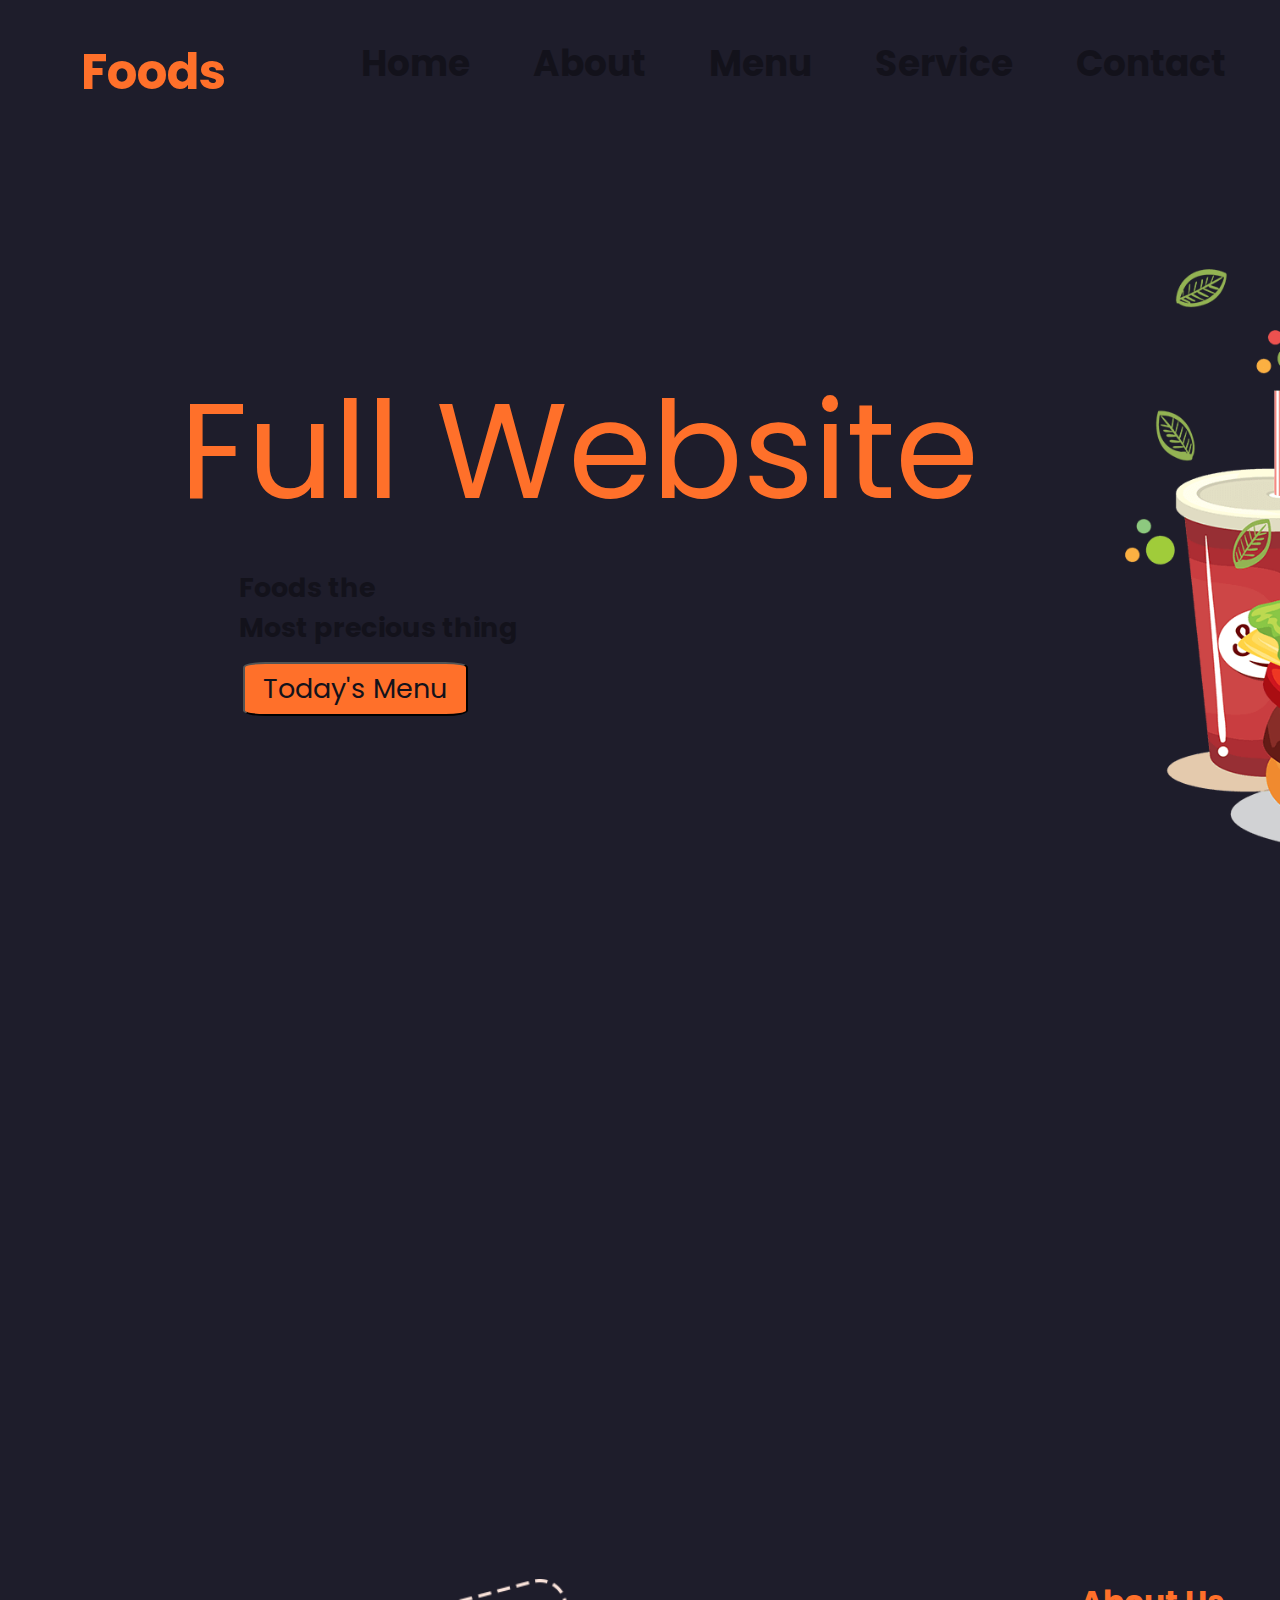
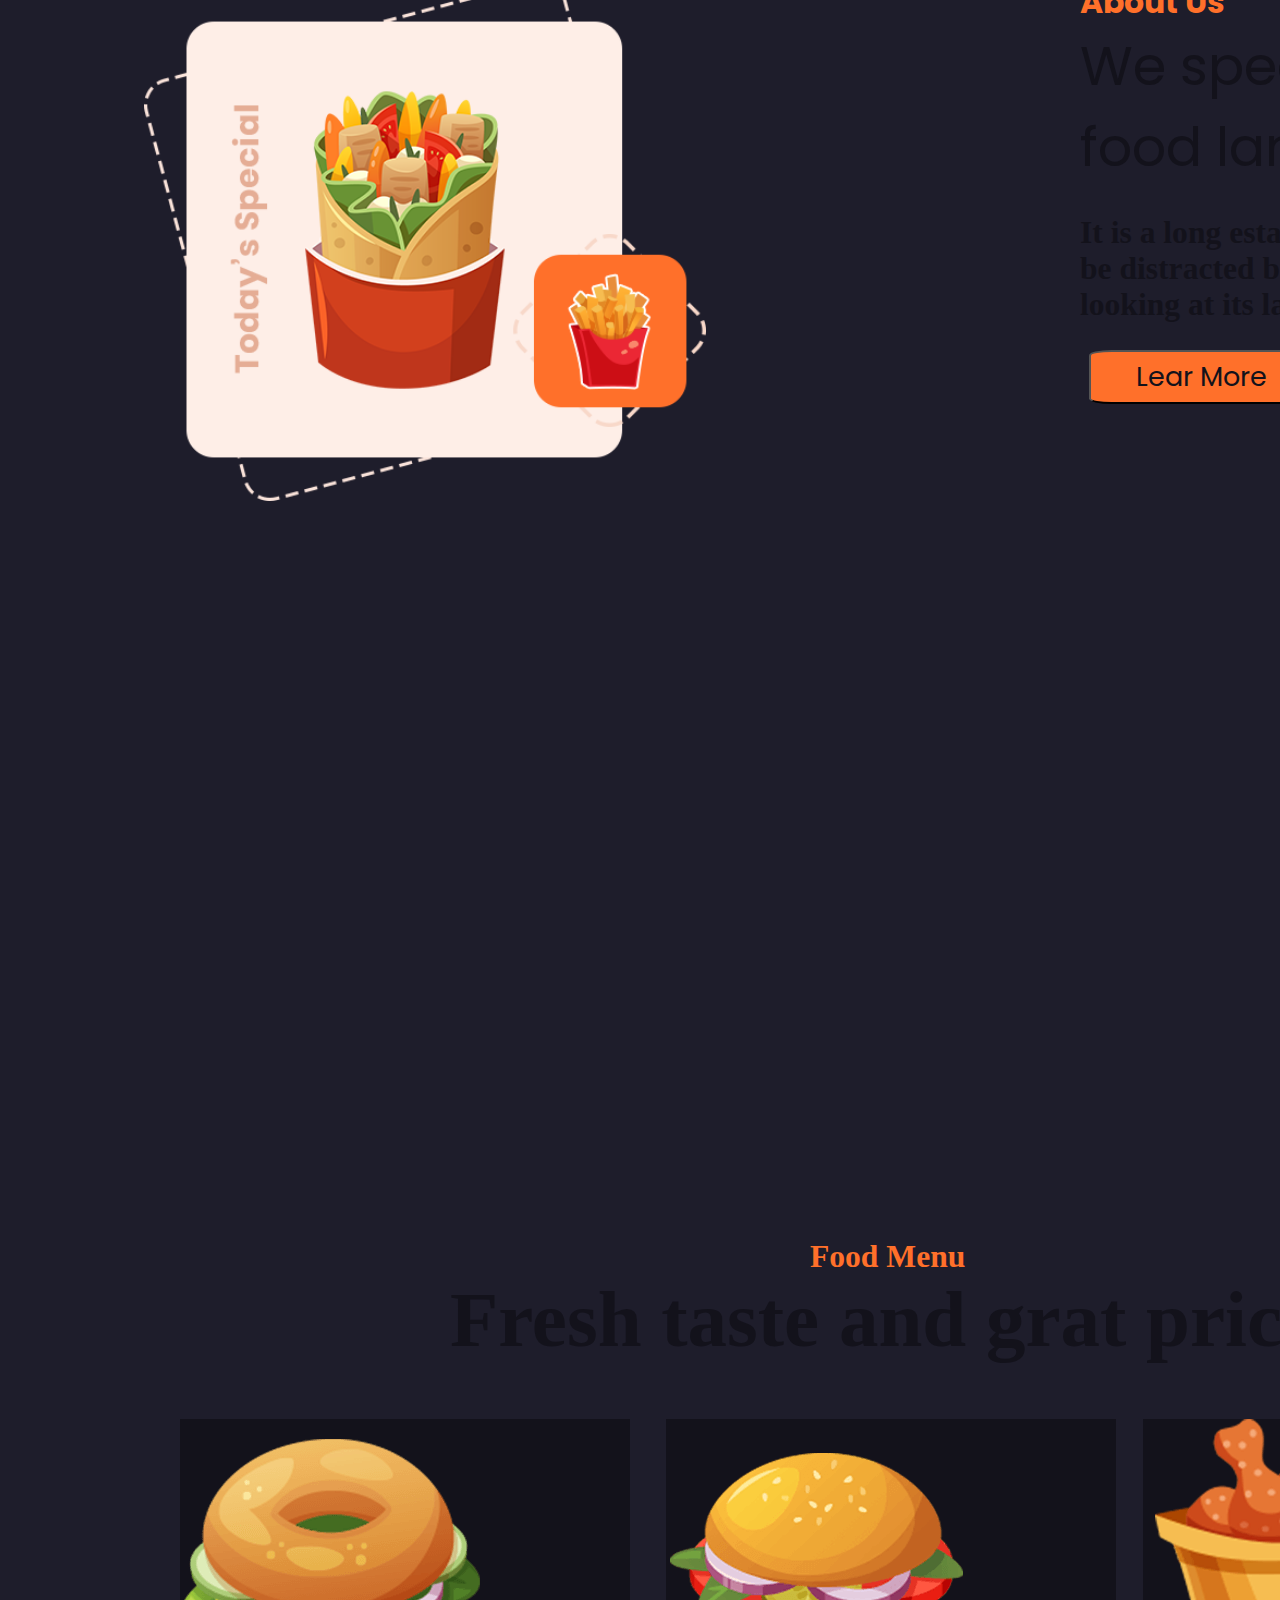
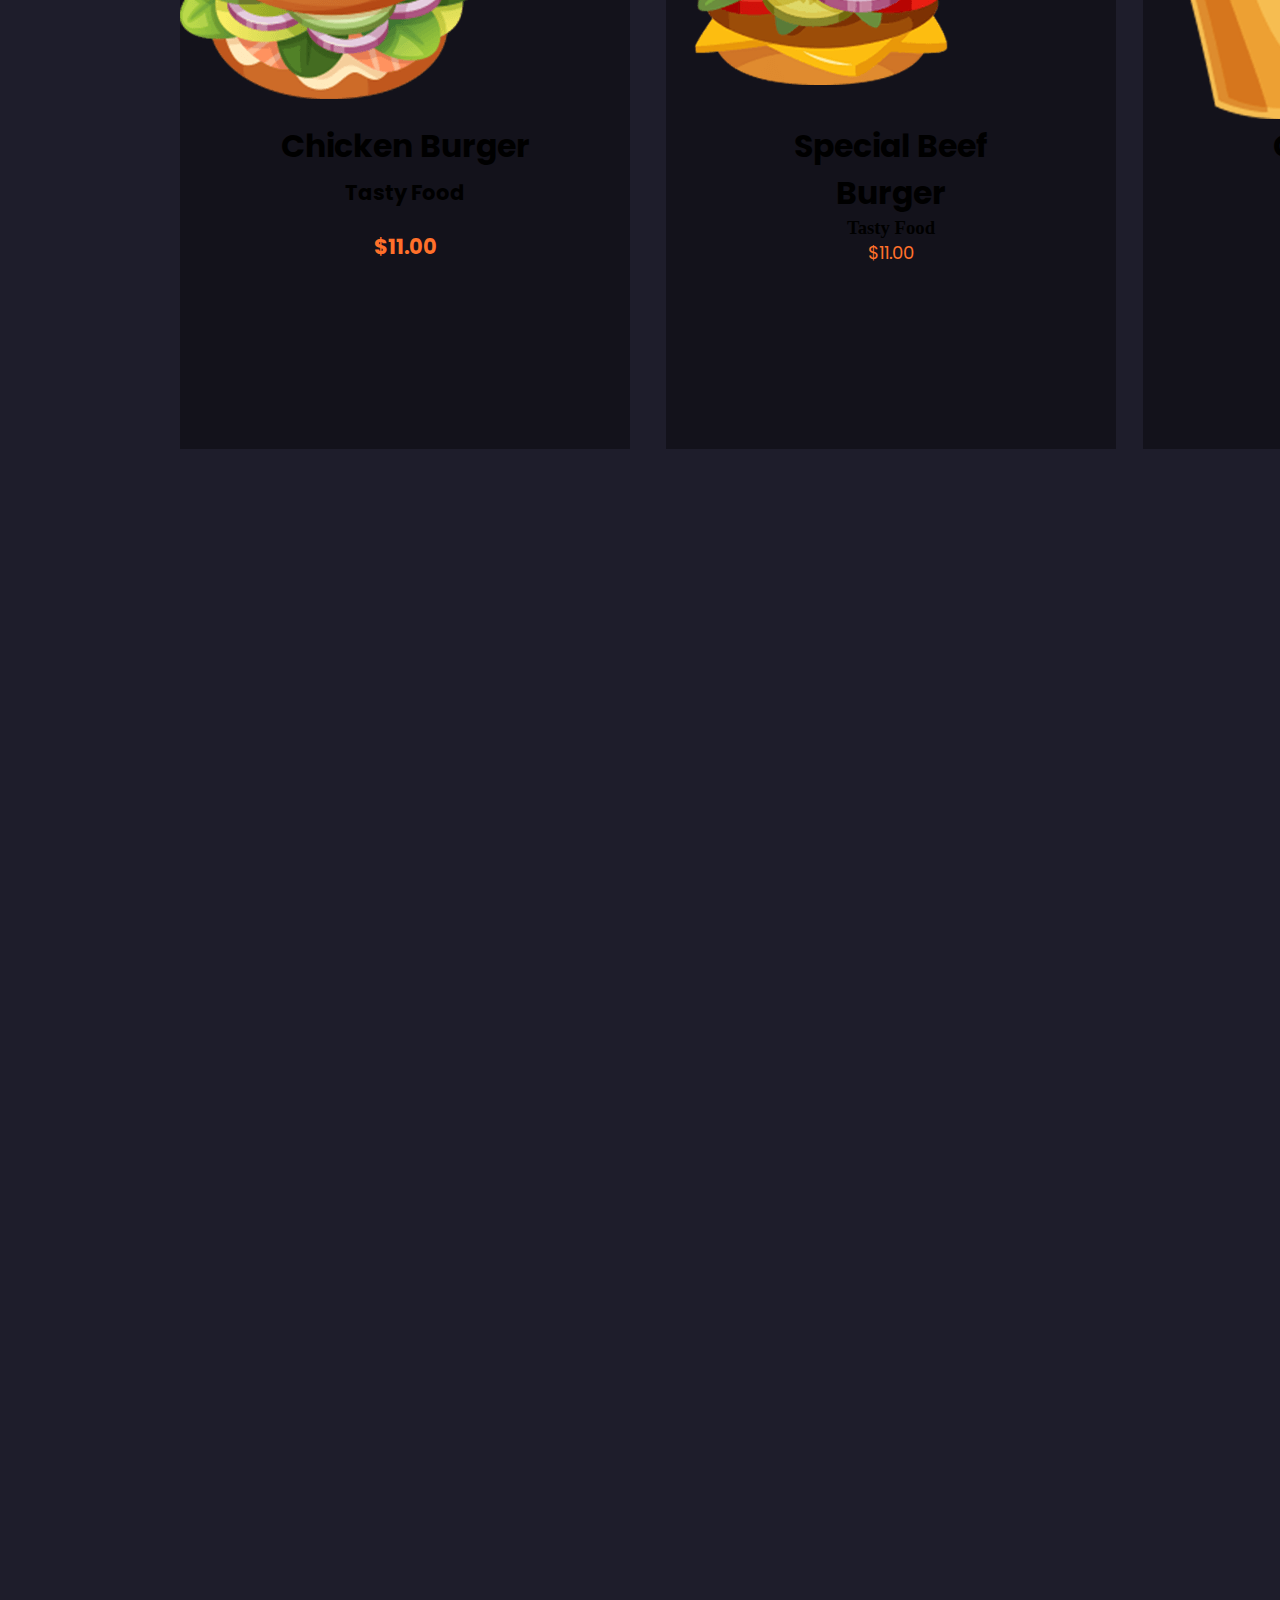
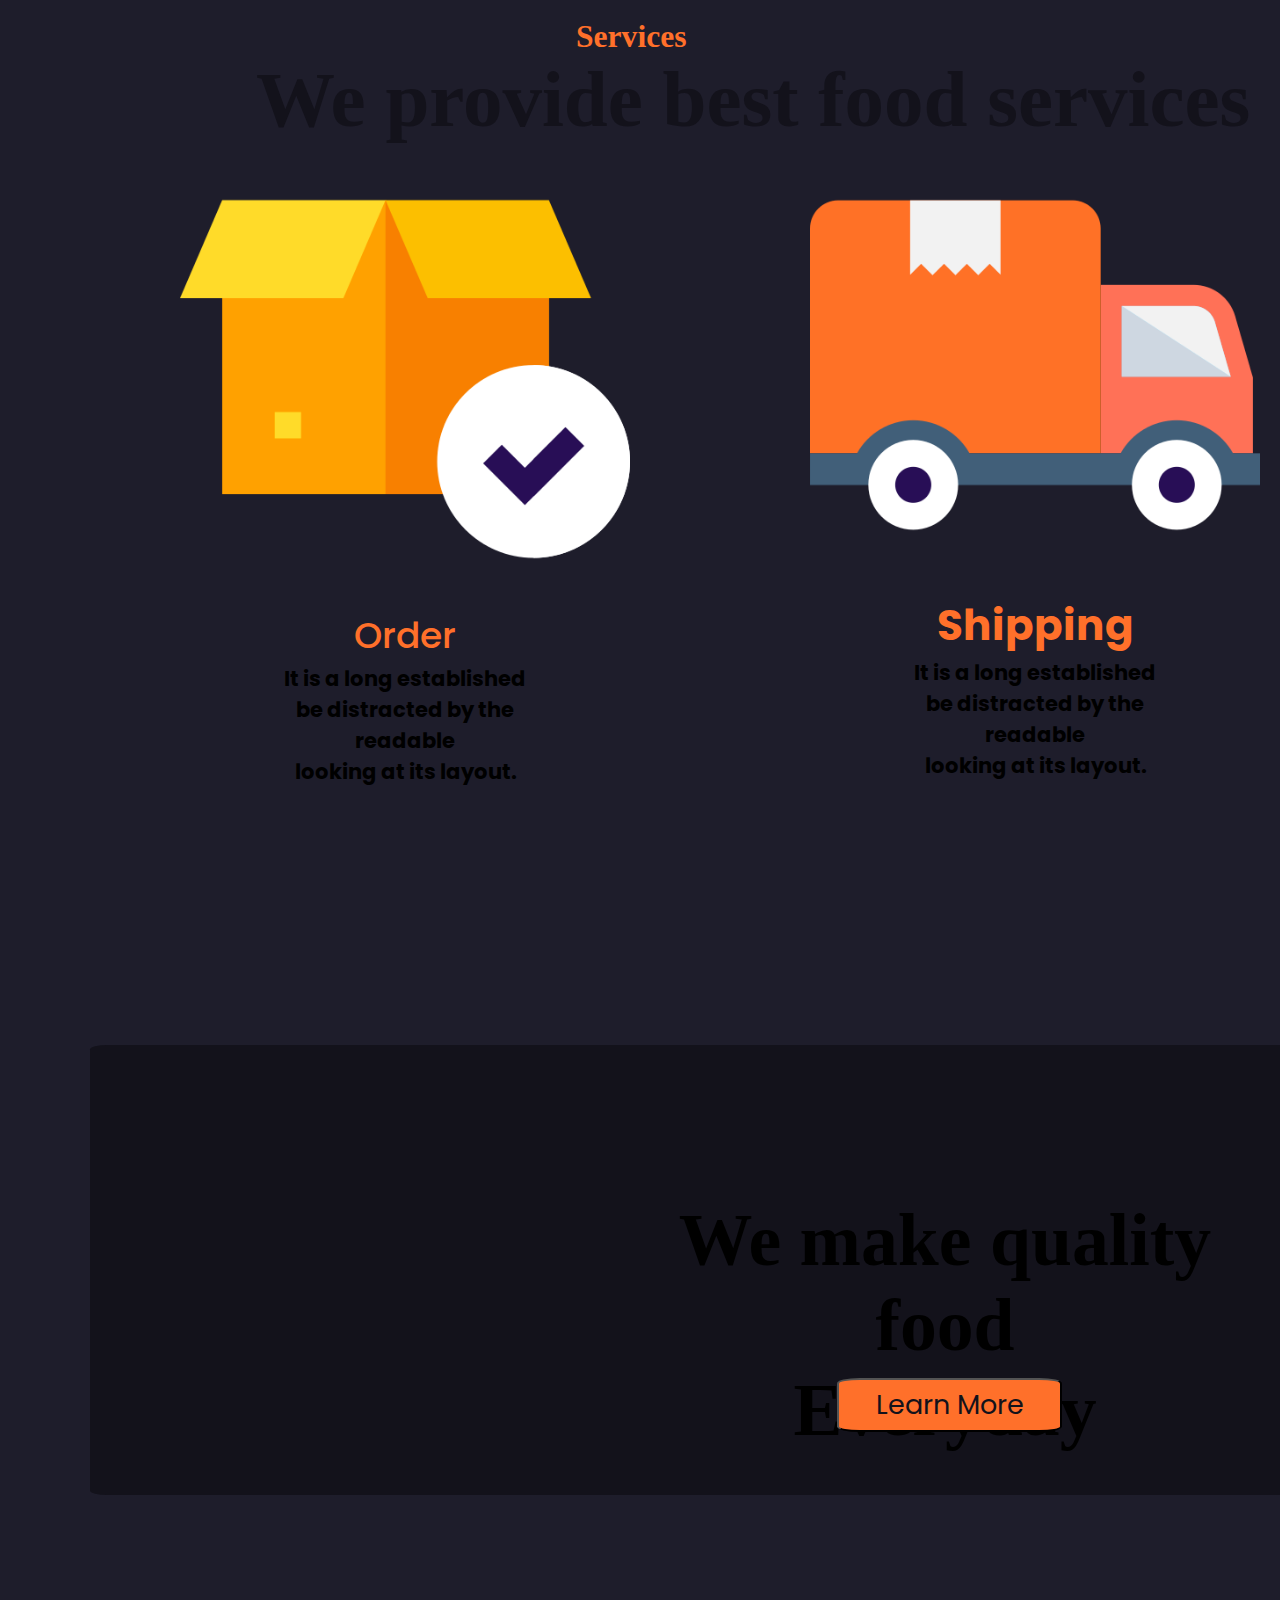
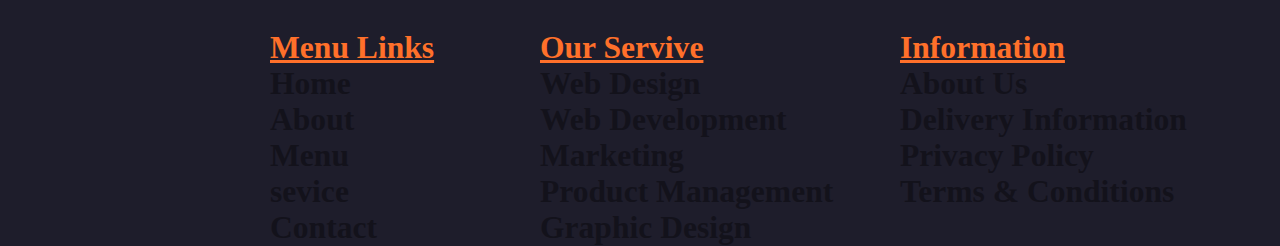
<file: index.html>
<!DOCTYPE html>
<html lang="en">

<head>
    <meta charset="UTF-8">
    <meta name="viewport" content="width=device-width, initial-scale=1.0">
    <title>Document</title>
    <link rel="stylesheet" href="css/style.css">
    <link href='https://unpkg.com/boxicons@2.1.4/css/boxicons.min.css' rel='stylesheet'>
    <link rel="stylesheet" href="https://unpkg.com/boxicons@latest/css/boxicons.min.css">
    <link href='https://unpkg.com/boxicons@2.1.4/css/boxicons.min.css' rel='stylesheet'>
</head>

<body>
    
    

    <header class="content__title">
        <div class="title">
            <h1>Foods</h1>
        </div>
        <div class="main">
            <h1><a href="#n1">Home</a></h1>
            <h1><a href="#n2">About</a></h1>
            <h1><a href="#n3">Menu</a></h1>
            <h1><a href="#n4">Service</a></h1>
            <h1><a href="#n4">Contact</a></h1>
    </header>
    <main>
        <article id="n1">
            <div class="full_web_site">
                <h2 class="n_1">Full Website</h2>
                <h2 class="n_2">Foods the <br> Most precious thing</h2>
                <button>Today's Menu</button>
            
            </div>
                <div class="burger"><img src="/storage/img/home.png"></div>
            </div>
            


            
        </article>
        <article id="n2">
            <div class="parte2">
                <img src="storage/img/about.png">
            </div>
                
            <div class="two">    
                <div class="about_us">
                    <h3>
                        About Us
                    </h3>
                </div>
                <div class="we_speak">
                    <h3>
                        We speak the good <br>
                        food language
                    </h3>
                </div>
                <div class="it_is">
                    <h3>It is a long established fact that a<br> 
                        be distracted by the readable content<br> 
                        looking at its layout. The point of</h3>
                </div>
                <div class="button">
                    <button>Lear More</button>
                </div>    
            </div>            
        </article>
        <article id="n3">
            <div class="tres">
                <div class="foodMenu">
                    <h3>Food Menu</h3>
                </div>
                <div class="we_provide">
                    <h3>Fresh taste and grat price</h3>
                </div>
            </div>
            
            <div class="img1"><img src="storage/img/food1.png">
                <div class="full_chicken">   
                    <div class="chicken">
                        <h3>Chicken Burger</h3>
                    </div>
                    <div class="tastyFood"><h3>Tasty Food</h3></div>
                    <div class="price1"><h3>$11.00</h3></div>  
                </div>               
            </div> 
            
            <div class="img2"><img src="storage/img/food2.png"> 
                <div class="fullSpecial">
                    <div class="special"><h3>Special Beef Burger</h3></div>
                
                <div class="tasty"><h3>Tasty Food</h3></div>
                    
                <div class="price2">$11.00</div>
                </div>
            </div>  
            
            <div class="img3"><img src="storage/img/food3.png">
                <div class="fullFry">
                    <div class="ChickenFry">
                        <h3>Chicken Fry Pack</h3>
                    </div>
                    <div class="tasty1">
                        <h3>Tasty Food</h3>
                    </div>
                    <div class="price3">
                        <h3>$11.00</h3>
                    </div>
                </div>
            </div>             
            
            
        </article>
        <article id="n4">
            <div class="Services">
                <h3>Services</h3>
            </div>
            <div class="we_provide2"><h3>We provide best food services</h3></div>
            <div class="img_1"><img src="storage/img/s1.png">
                <div class="fullOrder">
                    <div class="Order">Order</div>
                    <div class="long"><h3>It is a long established<br>  
                        be distracted by the readable<br> 
                        looking at its layout. </h3></div>
                </div>
                
            <div class="img_2"><img src="storage/img/s2.png">
                <div class="fullShiping">   
                    <div class="Shipping"><h3>Shipping</h3></div>
                    <div class="it"><h3>It is a long established<br>  
                        be distracted by the readable<br> 
                        looking at its layout. </h3></div>
                </div> 
            </div>
            <div class="img_3"><img src="storage/img/s3.png">
                <div class="fullDellvered">
                    <div class="Dellvered">Dellvered</div>
                    <div class="is"><h3>It is a long established<br>  
                        be distracted by the readable<br> 
                        looking at its layout. </h3></div>
                </div>
            </div>
        </article>
        <article>
            <div class="fullCaja">
                <div class="WeMake"><h3>We make quality food<br>
                Everyday</h3></div>
                <div class="newButton"><button>Learn More</button></div>
            </div>
        </article>
        <article>
            <div class="full">
                <div class="menus"><h3>Menu Links</h3></div>
                <div class="content"><h3>Home<br>About<br>Menu<br>sevice<br>Contact</h3></div>
            </div>
            <div class="full2">
                <div class="OurServive"><h3>Our Servive</h3></div>
                <div class="content2"><h3>Web Design<br>Web Development<br>Marketing<br>Product Management<br>Graphic Design</h3></div>
            </div>
            <div class="full3">
                <div class="Information">
                    <h3>Information</h3>
                </div>
                <div class="content3">
                    <h3>About Us<br>Delivery Information<br>Privacy Policy<br>Terms & Conditions</h3>
                </div>
            </div>
            <div class="full4">
                <div class="contact" ><h3>Contact Us</h3> </div>
                <div class="icons"><i class='bx bxl-facebook-circle' ></i><i class='bx bxl-twitter'></i><i class='bx bxl-tiktok'></i><i class='bx bxl-whatsapp'></i></div>
            </div>
        </article>

    </main>
</body>

</html>
</file>
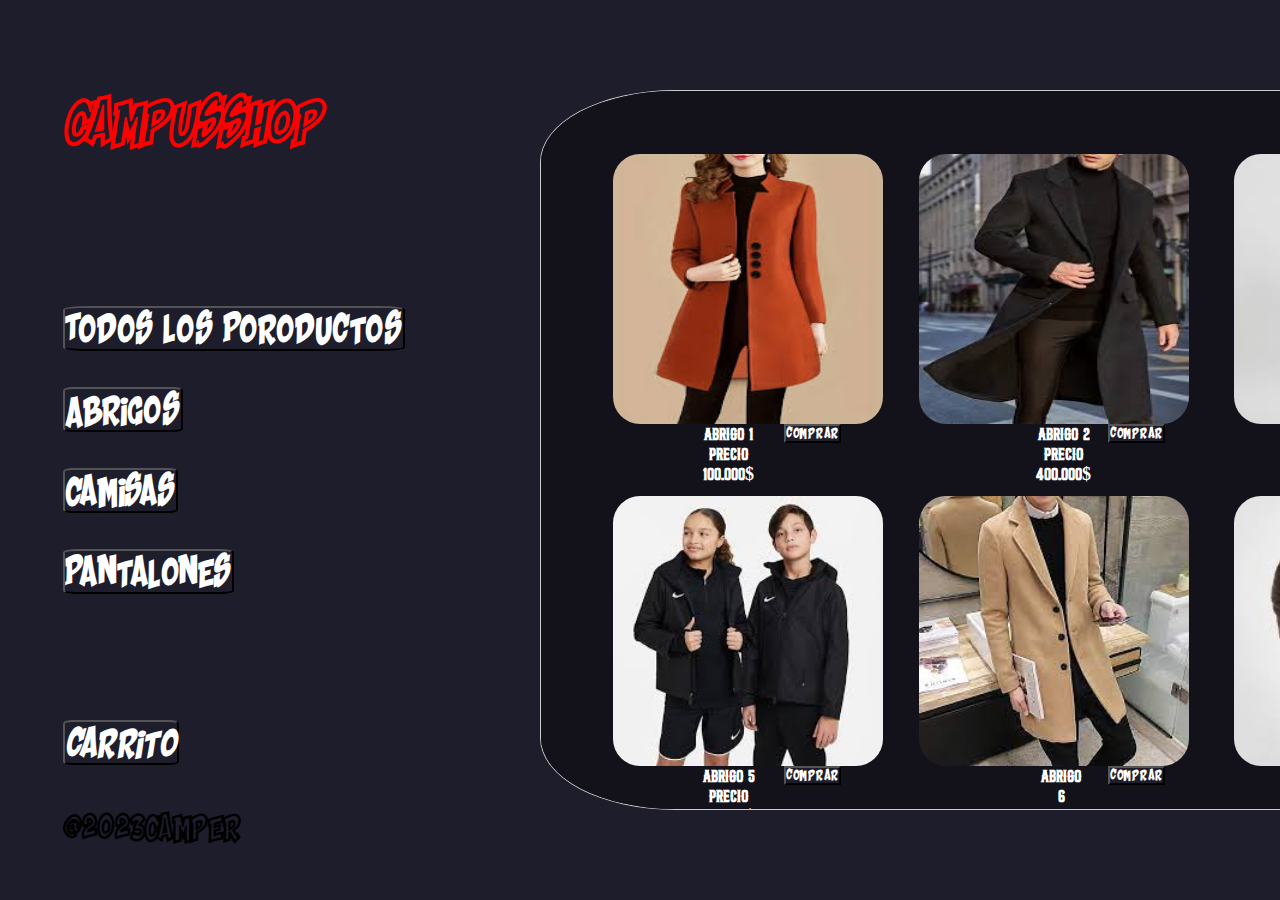
<file: views/abrigos.html>
<!DOCTYPE html>
<html lang="en">
<head>
    <meta charset="UTF-8">
    <meta name="viewport" content="width=device-width, initial-scale=1.0">
    <link rel="stylesheet" href="/css/abrigos.css">
    <title>Document</title>
</head>
<body>
    <div class="title"><h1>CampusShop</h1></div>
    <div class="productos">
        <div class="todosLosProductos"><a href="todosLosProductos.html"><button>Todos Los Poroductos</button></a></div>
        <div class="abrigos"><a href="abrigos.html"><button>Abrigos</button></a></div>
        <div class="camisas"><a href="camisas.html"><button>Camisas</button></a></div>
        <div class="pantalones"><a href="pantalones.html"><button>Pantalones</button></a></div>
    </div>
    <div class="carrito">
        <button> carrito</button>
    </div>
    <div class="camper"><h3>@2023Camper</h3></div>
    <div class="cajaPrincipal">
        <div class="img1">
            <img src="/storage/img/abrigo1.jpg" >
            
            <h3>abrigo 1<br>precio<br>100.000$</h3>
            <button>comprar</button>
        </div>
        <div class="img2">
            <img src="/storage/img/abrigo2.jpg">

            <h3>abrigo 2<br>precio<br>400.000$</h3>
            <button>comprar</button>
        </div>
        <div class="img3">
            <img src="/storage/img/abrigo3.jpg">

            <h3>abrigo 3<br>precio<br>300.000$</h3>
            <button>comprar</button>
        </div>
        <div class="img4">
            <img src="/storage/img/abrigo4.jpg">

            <h3>abrigo 4<br>precio<br>600.000$</h3>
            <button>comprar</button>
        </div>
        <div class="img5">
            <img src="/storage/img/abrigo5.jpg">

            <h3>abrigo 5<br>precio<br>100.000$</h3>
            <button>comprar</button>
        </div>
        <div class="img6">
            <img src="/storage/img/abrigo6.jpg">

            <h3>abrigo 6<br>precio<br>150.000$</h3>
            <button>comprar</button>
        </div>
        <div class="img7">
            <img src="/storage/img/abrigo7.jpg">

            <h3>abrigo 7<br>precio<br>999.999$</h3>
            <button>comprar</button>
        </div>
        <div class="img8">
            <img src="/storage/img/abrigo8.jpg">

            <h3>abrigo 8<br>precio<br>500.000$</h3>
            <button>comprar</button>
        </div>
        <div class="img9">
            <img src="/storage/img/abrigo9.jpg">

            <h3>abrigo 9<br>precio<br>230.000$</h3>
            <button>comprar</button>
        </div>
    </div>
</body>
</html>
</file>
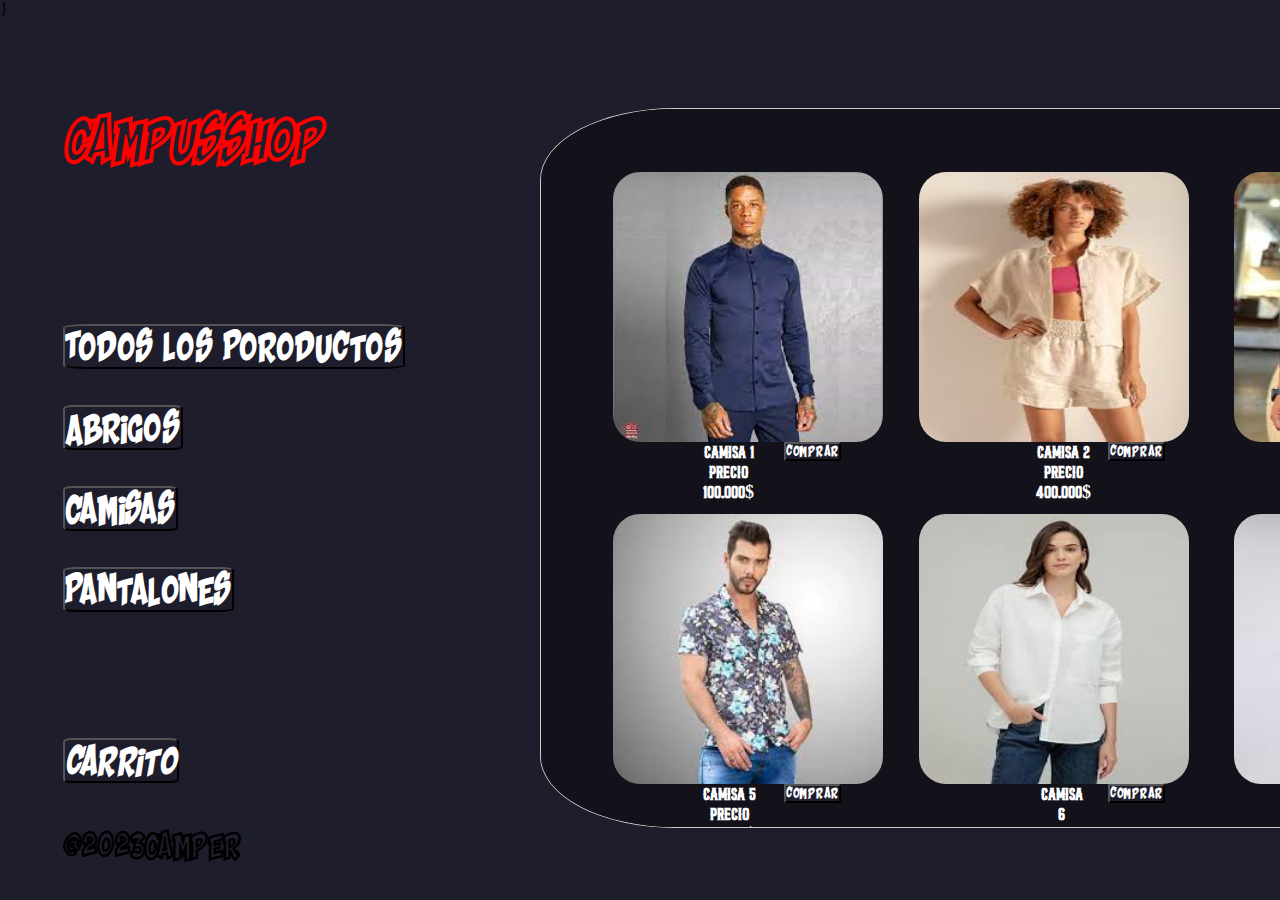
<file: views/camisas.html>
<!DOCTYPE html>
<html lang="en">
<head>
    <meta charset="UTF-8">
    <meta name="viewport" content="width=device-width, initial-scale=1.0">}
    <link rel="stylesheet" href="/css/camisas.css">
    <title>Document</title>
</head>
<body>
    <div class="title"><h1>CampusShop</h1></div>
    <div class="productos">
        <div class="todosLosProductos"><a href="todosLosProductos.html"><button>Todos Los Poroductos</button></a></div>
        <div class="abrigos"><a href="abrigos.html"><button>Abrigos</button></a></div>
        <div class="camisas"><a href="camisas.html"><button>Camisas</button></a></div>
        <div class="pantalones"><a href="pantalones.html"><button>Pantalones</button></a></div>
    </div>
    <div class="carrito">
        <button> carrito</button>
    </div>
    <div class="camper"><h3>@2023Camper</h3></div>
    <div class="cajaPrincipal">
        <div class="img1">
            <img src="/storage/img/camisa1.jpg" >
            
            <h3>camisa 1<br>precio<br>100.000$</h3>
            <button>comprar</button>
        </div>
        <div class="img2">
            <img src="/storage/img/camisa2.jpg">

            <h3>camisa 2<br>precio<br>400.000$</h3>
            <button>comprar</button>
        </div>
        <div class="img3">
            <img src="/storage/img/camisa3.jpg">

            <h3>camisa 3<br>precio<br>300.000$</h3>
            <button>comprar</button>
        </div>
        <div class="img4">
            <img src="/storage/img/camisa4.jpg">

            <h3>camisa 4<br>precio<br>600.000$</h3>
            <button>comprar</button>
        </div>
        <div class="img5">
            <img src="/storage/img/camisa5.jpg">

            <h3>camisa 5<br>precio<br>100.000$</h3>
            <button>comprar</button>
        </div>
        <div class="img6">
            <img src="/storage/img/camisa6.jpg">

            <h3>camisa 6<br>precio<br>150.000$</h3>
            <button>comprar</button>
        </div>
        <div class="img7">
            <img src="/storage/img/camisa7.jpg">

            <h3>camisa 7<br>precio<br>999.999$</h3>
            <button>comprar</button>
        </div>
        <div class="img8">
            <img src="/storage/img/camisa8.jpg">

            <h3>camisa 8<br>precio<br>500.000$</h3>
            <button>comprar</button>
        </div>
        <div class="img9">
            <img src="/storage/img/camisa9.jpg">

            <h3>camisa 9<br>precio<br>230.000$</h3>
            <button>comprar</button>
        </div>
    </div>
</body>
</html>
</file>
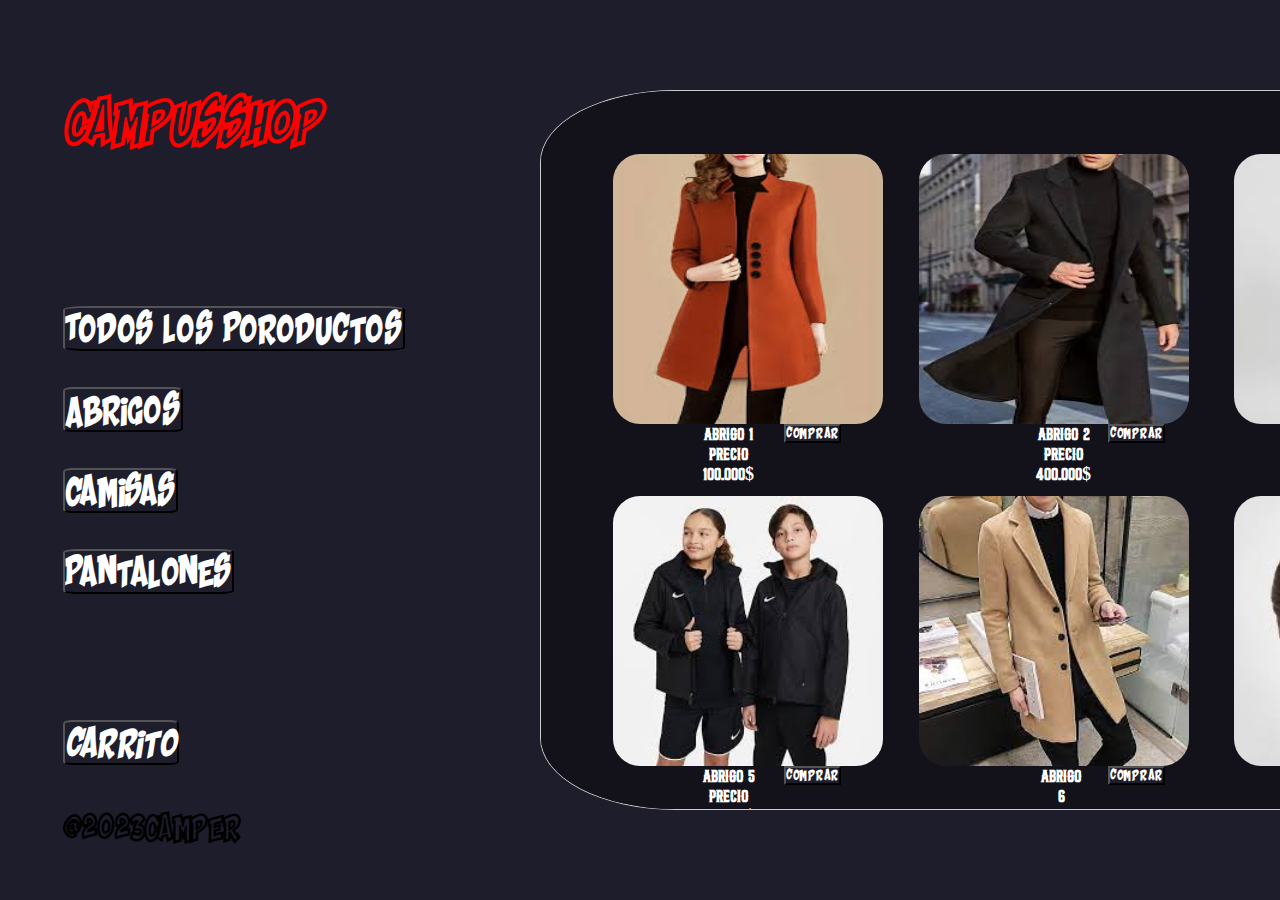
<file: views/carrito.html>
<!DOCTYPE html>
<html lang="en">
<head>
    <meta charset="UTF-8">
    <meta name="viewport" content="width=device-width, initial-scale=1.0">
    <link rel="stylesheet" href="/css/carrito.css">
    <title>Document</title>
</head>
<body>
    <div class="title"><h1>CampusShop</h1></div>
    <div class="productos">
        <div class="todosLosProductos"><a href="todosLosProductos.html"><button>Todos Los Poroductos</button></a></div>
        <div class="abrigos"><a href="abrigos.html"><button>Abrigos</button></a></div>
        <div class="camisas"><a href="camisas.html"><button>Camisas</button></a></div>
        <div class="pantalones"><a href="pantalones.html"><button>Pantalones</button></a></div>
    </div>
    <div class="carrito">
        <button> carrito</button>
    </div>
    <div class="camper"><h3>@2023Camper</h3></div>
    <div class="cajaPrincipal">
        <div class="img1">
            <img src="/storage/img/abrigo1.jpg" >
            
            <h3>abrigo 1<br>precio<br>100.000$</h3>
            <button>comprar</button>
        </div>
        <div class="img2">
            <img src="/storage/img/abrigo2.jpg">

            <h3>abrigo 2<br>precio<br>400.000$</h3>
            <button>comprar</button>
        </div>
        <div class="img3">
            <img src="/storage/img/abrigo3.jpg">

            <h3>abrigo 3<br>precio<br>300.000$</h3>
            <button>comprar</button>
        </div>
        <div class="img4">
            <img src="/storage/img/abrigo4.jpg">

            <h3>abrigo 4<br>precio<br>600.000$</h3>
            <button>comprar</button>
        </div>
        <div class="img5">
            <img src="/storage/img/abrigo5.jpg">

            <h3>abrigo 5<br>precio<br>100.000$</h3>
            <button>comprar</button>
        </div>
        <div class="img6">
            <img src="/storage/img/abrigo6.jpg">

            <h3>abrigo 6<br>precio<br>150.000$</h3>
            <button>comprar</button>
        </div>
        <div class="img7">
            <img src="/storage/img/abrigo7.jpg">

            <h3>abrigo 7<br>precio<br>999.999$</h3>
            <button>comprar</button>
        </div>
        <div class="img8">
            <img src="/storage/img/abrigo8.jpg">

            <h3>abrigo 8<br>precio<br>500.000$</h3>
            <button>comprar</button>
        </div>
        <div class="img9">
            <img src="/storage/img/abrigo9.jpg">

            <h3>abrigo 9<br>precio<br>230.000$</h3>
            <button>comprar</button>
        </div>
    </div>
</body>
</body>
</body>
</html>
</file>
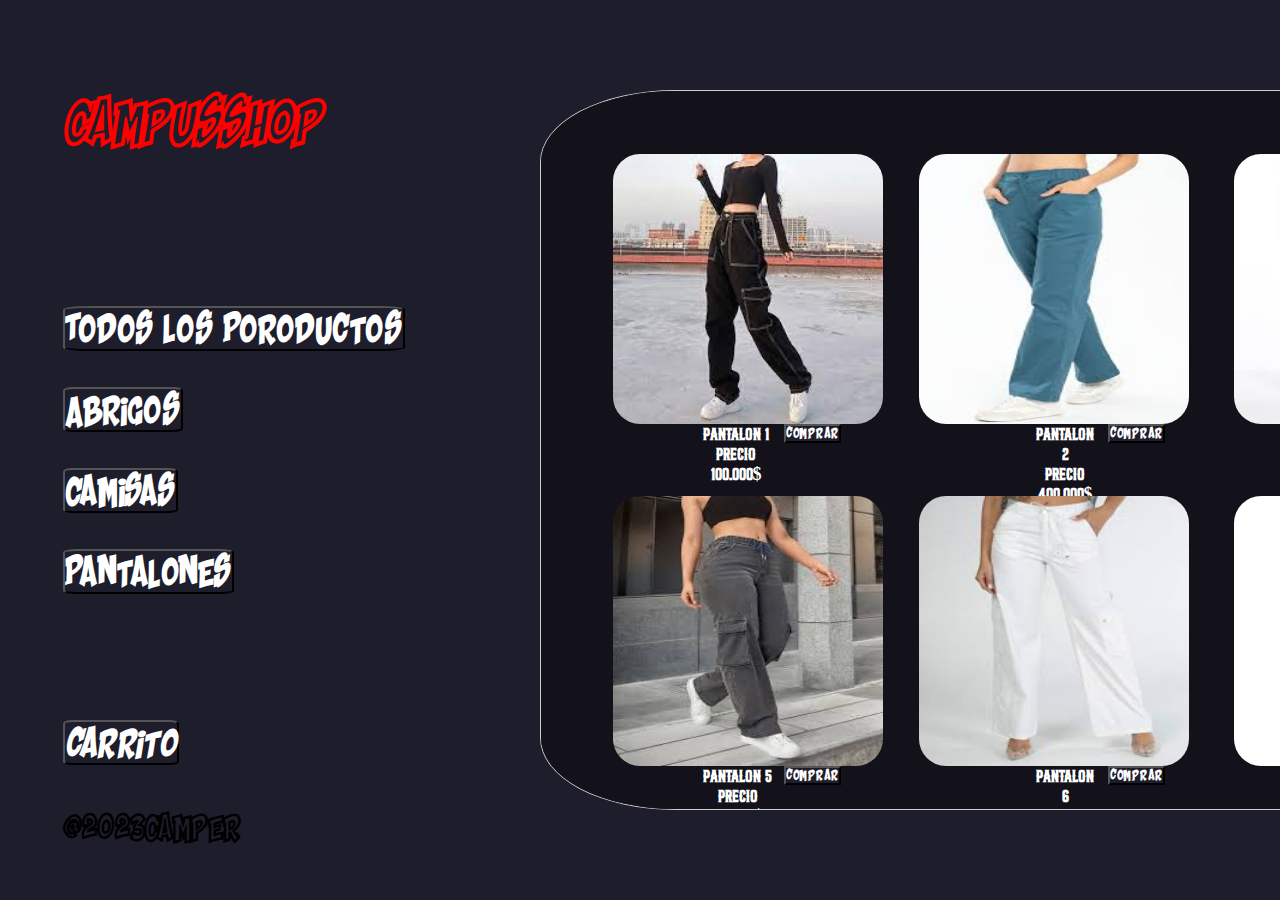
<file: views/pantalones.html>
<!DOCTYPE html>
<html lang="en">
<head>
    <meta charset="UTF-8">
    <meta name="viewport" content="width=device-width, initial-scale=1.0">
    <link rel="stylesheet" href="/css/pantalones.css">
    <title>Document</title>
</head>
<body>
    <div class="title"><h1>CampusShop</h1></div>
    <div class="productos">
        <div class="todosLosProductos"><a href="todosLosProductos.html"><button>Todos Los Poroductos</button></a></div>
        <div class="abrigos"><a href="abrigos.html"><button>Abrigos</button></a></div>
        <div class="camisas"><a href="camisas.html"><button>Camisas</button></a></div>
        <div class="pantalones"><a href="pantalones.html"><button>Pantalones</button></a></div>
    </div>
    <div class="carrito">
        <a href="carrito.html"><button> carrito</button></a>
    </div>
    <div class="camper"><h3>@2023Camper</h3></div>
    <div class="cajaPrincipal">
        <div class="img1">
            <img src="/storage/img/pantalon1.jpg" >
            
            <h3>pantalon 1<br>precio<br>100.000$</h3>
            <button>comprar</button>
        </div>
        <div class="img2">
            <img src="/storage/img/pantalon2.jpg">

            <h3>pantalon 2<br>precio<br>400.000$</h3>
            <button>comprar</button>
        </div>
        <div class="img3">
            <img src="/storage/img/pantalon3.jpg">

            <h3>pantalon 3<br>precio<br>300.000$</h3>
            <button>comprar</button>
        </div>
        <div class="img4">
            <img src="/storage/img/pantalon4.jpg">

            <h3>pantalon 4<br>precio<br>600.000$</h3>
            <button>comprar</button>
        </div>
        <div class="img5">
            <img src="/storage/img/pantalon5.jpg">

            <h3>pantalon 5<br>precio<br>100.000$</h3>
            <button>comprar</button>
        </div>
        <div class="img6">
            <img src="/storage/img/pantalon6.jpg">

            <h3>pantalon 6<br>precio<br>150.000$</h3>
            <button>comprar</button>
        </div>
        <div class="img7">
            <img src="/storage/img/pantalon7.jpg">

            <h3>pantalon 7<br>precio<br>999.999$</h3>
            <button>comprar</button>
        </div>
        <div class="img8">
            <img src="/storage/img/pantalon8.jpg">

            <h3>pantalon 8<br>precio<br>500.000$</h3>
            <button>comprar</button>
        </div>
        <div class="img9">
            <img src="/storage/img/pantalon9.jpg">

            <h3>pantalon 9<br>precio<br>230.000$</h3>
            <button>comprar</button>
        </div>
    </div>
</body>
</html>
</file>
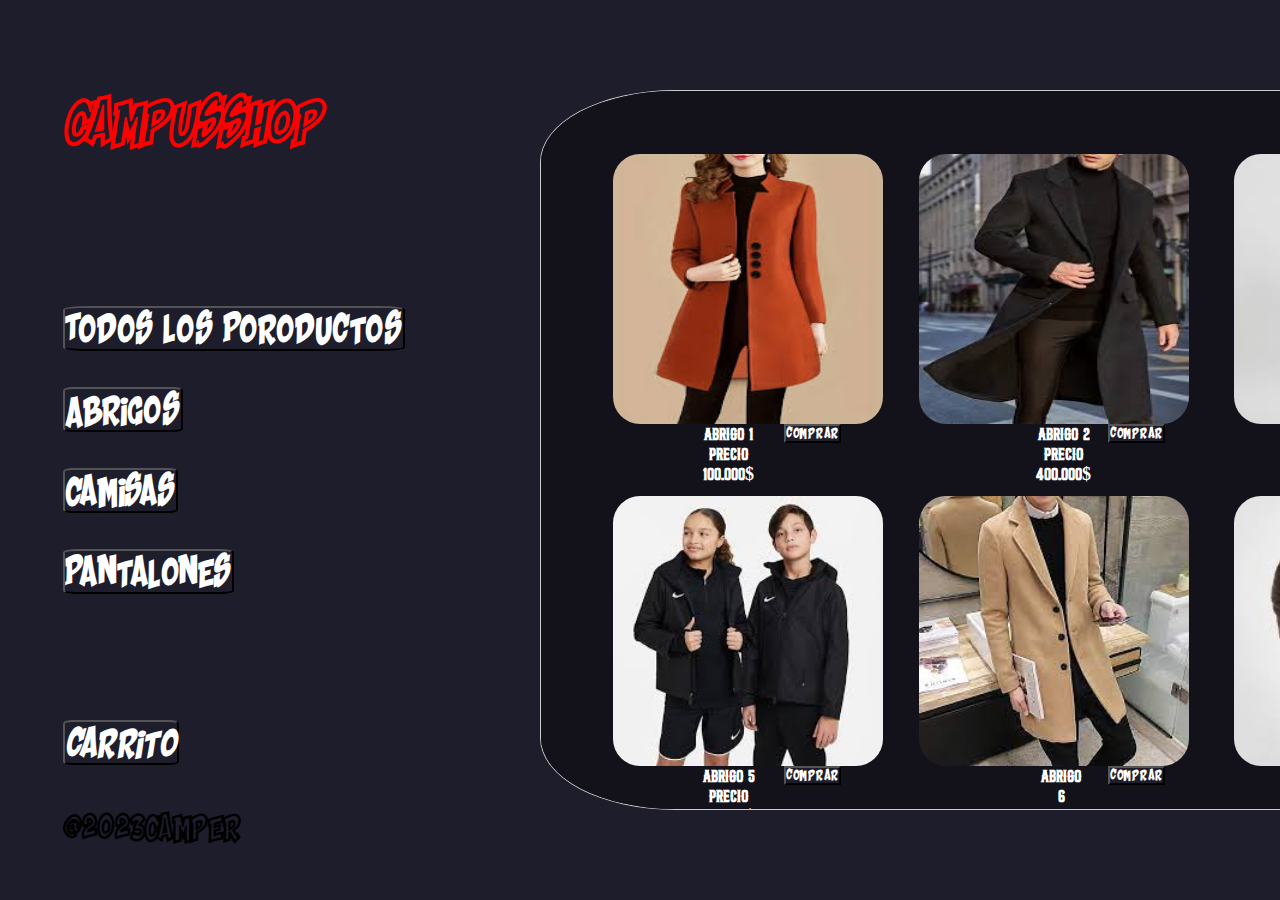
<file: views/todosLosProductos.html>
<!DOCTYPE html>
<html lang="en">
<head>
    <meta charset="UTF-8">
    <meta name="viewport" content="width=device-width, initial-scale=1.0">
    <link rel="stylesheet" href="/css/todosLosProductos.css">
    <title>Document</title>
</head>
<body>
    <div class="title"><h1>CampusShop</h1></div>
    <div class="productos">
        <div class="todosLosProductos"><a href="todosLosProductos.html"><button>Todos Los Poroductos</button></a></div>
        <div class="abrigos"><a href="abrigos.html"><button>Abrigos</button></a></div>
        <div class="camisas"><a href="camisas.html"><button>Camisas</button></a></div>
        <div class="pantalones"><a href="pantalones.html"><button>Pantalones</button></a></div>
    </div>
    <div class="carrito">
        <button> carrito</button>
    </div>
    <div class="camper"><h3>@2023Camper</h3></div>
    <div class="cajaPrincipal">
        <div class="img1">
            <img src="/storage/img/abrigo1.jpg" >
            
            <h3>abrigo 1<br>precio<br>100.000$</h3>
            <button>comprar</button>
        </div>
        <div class="img2">
            <img src="/storage/img/abrigo2.jpg">

            <h3>abrigo 2<br>precio<br>400.000$</h3>
            <button>comprar</button>
        </div>
        <div class="img3">
            <img src="/storage/img/abrigo3.jpg">

            <h3>abrigo 3<br>precio<br>300.000$</h3>
            <button>comprar</button>
        </div>
        <div class="img4">
            <img src="/storage/img/abrigo4.jpg">

            <h3>abrigo 4<br>precio<br>600.000$</h3>
            <button>comprar</button>
        </div>
        <div class="img5">
            <img src="/storage/img/abrigo5.jpg">

            <h3>abrigo 5<br>precio<br>100.000$</h3>
            <button>comprar</button>
        </div>
        <div class="img6">
            <img src="/storage/img/abrigo6.jpg">

            <h3>abrigo 6<br>precio<br>150.000$</h3>
            <button>comprar</button>
        </div>
        <div class="img7">
            <img src="/storage/img/abrigo7.jpg">

            <h3>abrigo 7<br>precio<br>999.999$</h3>
            <button>comprar</button>
        </div>
        <div class="img8">
            <img src="/storage/img/abrigo8.jpg">

            <h3>abrigo 8<br>precio<br>500.000$</h3>
            <button>comprar</button>
        </div>
        <div class="img9">
            <img src="/storage/img/abrigo9.jpg">

            <h3>abrigo 9<br>precio<br>230.000$</h3>
            <button>comprar</button>
        </div>
    </div>
</body>
</html>
</file>
<file: css/style.css>
@import url(variables.css);
@import url(https://fonts.googleapis.com/css2?family=Poppins:ital,wght@0,100;0,200;0,300;0,400;0,500;0,600;0,700;0,800;0,900;1,100;1,200;1,300;1,400;1,500;1,600;1,700;1,800;1,900&display=swap);
:root{
    --color-primary:#fcfcfc;
}
*{
    margin: 0;
    padding: 0;
    box-sizing: border-box;

}
body{
    background-color: var(--color-black);
    
}

.title h1{
    font-family: 'Poppins', sans-serif;
    color: var(--color-naranja);
    width: 14vh;
    font-size: 5.4vh;
    position: absolute;
    display: flex;
    justify-content: start;
    margin-left: 9vh;
    
}
/* article {
    grid-column-gap: 100em;
    display: grid;
    grid-template-columns: repeat(1, 1fr); 
    grid-template-rows: repeat(1, 1fr); 
    grid-gap: 1vh;
    grid-template-areas: 
    ".  ." 
    ".  ."
    ".  ."
    ".  ."
    ".  ."
    ".  ."
    ; 
} */
.main{    

    height: 6vh;
    display: flex;
    justify-content: space-evenly;
    justify-content: flex-end;
    gap: 7vh;
    font-size: 2vh;
    margin-top: 4vh;
    margin-right: 6vh;
    color: var(--color-whithe);
    font-family: Poppins, sans-serif;
}

 
a{
    color: var(--color-whithe);
    text-decoration: none;
}

.n_1{ 
    position: absolute;
    width: 100vh;
    font-family: Poppins, sans-serif;
    font-size: 15vh;
    display: flex;
    margin-top: -50vh;
    color: var(--color-naranja);
    font-weight:400 ;

}
.n_2{
    position: absolute;
    color: var(--color-whithe);
    width: 35vh;
    font-size: 3vh;
    font-family:Poppins, sans-serif ;
    display: flex;
    margin-left: -52vh;
    margin-top: -15vh;
}
button{
    position: absolute;
    background: var(--color-naranja);
    height: 6vh;
    font-size: 3vh;
    width: 25vh;
    border-radius: 10%;
    color: var(--color-whithe);
    font-family: Poppins, sans-serif;
    margin-left: -61vh;
    margin-top: 3vh;
}

.full_web_site{
    margin: 25vh;
    position: absolute;
    height: 80vh;
    width: 90vh;
    display: flex;
    justify-content: center;
    align-items: center;
}
.burger img{
    height: 70vh;
    margin-top:15vh;
    margin-left: 125vh;
}
.parte2 img{
    height: 58vh;
    margin-left: 16vh;
    position: absolute;
}

.two{
    /* background: red; */
    height: 60vh;
    width: 70vh;
    margin-left: 120vh;
    margin-top:80vh;
}
.button button{
    font-size: 3vh;
    margin-left: 1vh;
    background: var(--color-naranja);
    color: var(--color-whithe);
    font-weight: 400;
}
.about_us{
    color: var(--color-naranja);
    font-family: Poppins, sans-serif;
    font-size: 3vh;
    
}
.we_speak h3{
    color: var(--color-whithe);
    font-size: 6vh;
    font-family: Poppins, sans-serif;
    font-weight: 400;
}

.it_is{
    margin-top: 3vh;
    font-size: 3vh;
    color: var(--color-whithe);
}

.tres{
    /* background: red; */
    height: 20vh;
    width:100vh;
    margin-left: 50vh;
    margin-top: 80VH;
}
.foodMenu{
    font-size: 3vh;
    margin-left: 40%;
    color: var(--color-naranja);
}
.we_provide{
    font-size: 7.5vh;
    color: var(--color-whithe);
}

.img1{
    
    background: var(--color-whithe);
    height: 70vh;
    width: 50vh;
    position: absolute;

    margin-left: 20vh;
}
.img2{
    background: var(--color-whithe);
    height: 70vh;
    width: 50vh;
    position: absolute;
    margin-left: 74vh;
}
.img3{
    background: var(--color-whithe);
    height: 70vh;
    width: 50vh;
    position: absolute;
    margin-left: 127vh;
}

.full_chicken h3{
    display: flex;
    
    height: 6vh;
    width: 30vh;
    /* justify-content: space-betwen; */
    margin-left: 20%;
    text-align: center;
    flex-direction: column;
    /* width: 11%;
    margin-left: 10vh; */
    
}
.chicken{
    font-size: 3vh;
    font-family:Poppins, sans-serif ;
}
.tastyFood{
    font-size: 2vh;
    font-family: Poppins, sans-serif;
}
.price1{
    font-size: 2vh;
    font-family: Poppins, sans-serif;
    color: var(--color-naranja);
}
.fullSpecial{
    display: flex;
    
    height: 6vh;
    width: 30vh;

    margin-left: 20%;
    text-align: center;
    flex-direction: column;
}
.special{
    font-size: 3vh;
    font-family:Poppins, sans-serif ;
}
.trasty{
    font-size: 2vh;
    font-family: Poppins, sans-serif;    
}
.price2{
    font-size: 2vh;
    font-family: Poppins, sans-serif;
    color: var(--color-naranja);
}
.fullFry{
    display: flex;
    
    height: 6vh;
    width: 30vh;

    margin-left: 20%;
    text-align: center;
    flex-direction: column; 
}
.ChickenFry{
    font-size: 3vh;
    font-family:Poppins, sans-serif ;
}
.tasty1{
    font-size: 2vh;
    font-family: Poppins, sans-serif;
}
.price3{
    font-size: 2vh;
    font-family: Poppins, sans-serif;
    color: var(--color-naranja);
}
.Services{
    font-size: 3vh;
    margin-top: 200vh;
    margin-left: 45%;
    color: var(--color-naranja);
}
.we_provide2{
    font-size: 7.5vh;
    color: var(--color-whithe);
    margin-left: 20%;
    
}
.img_1 img{
    height: 50vh;
}
.img_1{
    /* background: red; */
    height: 67vh;
    width: 50vh;
    position: absolute;
    margin-top: 1vh;
    margin-left: 20vh;
}
.Order{
    color: var(--color-naranja);
    font-size: 4vh;
    font-weight: 500;
    font-family: Poppins, sans-serif;
}
.long{
    font-family: Poppins, sans-serif;
    font-size: 2vh;
}
.fullOrder{
    display: flex;
    
    height: 6vh;
    width: 30vh;

    margin-left: 20%;
    text-align: center;
    flex-direction: column;
}
.Shipping{
    color: var(--color-naranja);
    font-size: 4vh;
    font-weight: 500;
    font-family: Poppins, sans-serif;
}
.img_2{
    position: absolute;
    margin-left: 70vh;
    margin-top: -58vh;
}
.fullShiping{
    display: flex;
    
    height: 6vh;
    width: 30vh;

    margin-left: 20%;
    text-align: center;
    flex-direction: column;
}
.it{
    font-family: Poppins, sans-serif;
    font-size: 2vh;
}
.fullDellvered{
    display: flex;
    
    height: 6vh;
    width: 30vh;

    margin-left: 20%;
    text-align: center;
    flex-direction: column;
}
.Dellvered{
    color: var(--color-naranja);
    font-size: 4vh;
    font-weight: 500;
    font-family: Poppins, sans-serif;
}
.is{
    font-family: Poppins, sans-serif;
    font-size: 2vh;
}
.img_3{
    position: absolute;
    margin-left: 135vh;
    margin-top: -52vh;
}
.fullCaja{
    background: var(--color-whithe);
    width: 190vh;
    height: 50vh;
    margin-left: 10vh;
    margin-top: 100vh;
    border-color: black;
    border-radius: 1%;
    display: flex;
    text-align: center;
    
    justify-content: center;
    
}
.newButton button{
    position: absolute;
    margin-left: -12vh;
    margin-top:37vh;
}
.WeMake{
    font-size: 7vh;
    position: absolute;
    margin-top:17vh ;
    /* background: red; */
    height: 7vh;
}
.menus{
    color: var(--color-naranja);
    text-decoration-line: underline;
}
.content{

    color: var(--color-whithe);
}
.full{
    font-size: 3vh;
    position: absolute;
    margin-top: 15vh;
    margin-left: 30vh;

}
.full2{
    font-size: 3vh;
    position: absolute;
    margin-top: 15vh;
    margin-left: 60vh;
}
.OurServive{
    color: var(--color-naranja);
    text-decoration-line: underline;
}
.content2{
    color: var(--color-whithe);
}
.full3{
    font-size: 3vh;
    position: absolute;
    margin-top: 15vh;
    margin-left: 100vh;
}
.Information{
    color: var(--color-naranja);
    text-decoration-line: underline;
}
.content3{
    color: var(--color-whithe);
}
.full4{
    position: absolute;
    margin-top: 15vh;
    margin-left: 150vh;
}
.contact{
    font-size: 2vw;
    color: var(--color-naranja);
    text-decoration-line:underline ;
}
.icons{
    margin-top: 2vh;
    font-size: 3.5vw;
}
@media screen and (max-width:1200px) {
    *{
        margin: 0;
        padding: 0;
        box-sizing: border-box;
    
    }
    body{
        background-color: var(--color-black);
        
    }
    
    .title h1{
        font-family: 'Poppins', sans-serif;
        color: var(--color-naranja);
        width: 14vh;
        font-size: 5.4vh;
        position: absolute;
        display: flex;
        justify-content: start;
        margin-left: 9vh;
        margin-top: 4vh;
    }
    /* article {
        grid-column-gap: 100em;
        display: grid;
        grid-template-columns: repeat(1, 1fr); 
        grid-template-rows: repeat(1, 1fr); 
        grid-gap: 1vh;
        grid-template-areas: 
        ".  ." 
        ".  ."
        ".  ."
        ".  ."
        ".  ."
        ".  ."
        ; 
    } */
    .main{    
    
        height: 6vh;
        display: flex;
        
        justify-content: flex-start;
        justify-content: flex-end;
        gap: 7vh;
        font-size: 1.5vh;
        margin-top: 1vh;
        margin-left: 70vh;
        color: var(--color-whithe);
        font-family: Poppins, sans-serif;
    }
    
     
    a{
        color: var(--color-whithe);
        text-decoration: none;
    }
    
    .n_1{ 
        
        position: absolute;
        width: 60vh;
        font-family: Poppins, sans-serif;
        font-size: 10vh;
        display: flex;
        margin-top: -90vh;
        color: var(--color-naranja);
        font-weight:400 ;
        margin-right: 65vh;
    }
    .n_2{
        position: absolute;
        color: var(--color-whithe);
        width: 35vh;
        font-size: 3vh;
        font-family:Poppins, sans-serif ;
        display: flex;
        margin-left: -65vh;
        margin-top: -60vh;
        text-align: center;
    }
    button{
        position: absolute;
        background: var(--color-naranja);
        height: 6vh;
        font-size: 3vh;
        width: 25vh;
        border-radius: 10%;
        color: var(--color-whithe);
        font-family: Poppins, sans-serif;
        margin-left: -70vh;
        margin-top: -40vh;
    }
    
    .full_web_site{
        margin-left: 65vh;
        position: absolute;
        height: 80vh;
        width: 10vh;
        display: flex;
        justify-content: center;
        align-items: center;
    }
    .burger img{
        height: 60vh;
        margin-top:60vh;
        margin-left: 5vh;
    }
    .parte2 img{
        height: 58vh;
        margin-left: 5vh;
        position: absolute;
        margin-top: 50vh;
    }
    
    .two{
        text-align: center;
        /* background: red; */
        height: 60vh;
        width: 58vh;
        margin-left: 5vh;
        margin-top:80vh;
    }
    .button button{
        font-size: 3vh;
        margin-left: 1vh;
        background: var(--color-naranja);
        color: var(--color-whithe);
        font-weight: 400;
        margin-top: 9vh;
    }
    .about_us{
        color: var(--color-naranja);
        font-family: Poppins, sans-serif;
        font-size: 3vh;
        
    }
    .we_speak h3{
        color: var(--color-whithe);
        font-size: 6vh;
        font-family: Poppins, sans-serif;
        font-weight: 400;
    }
    
    .it_is{
        margin-top: 3vh;
        font-size: 3vh;
        color: var(--color-whithe);
    }
    
    .tres{
        /* background: red; */
        height: 20vh;
        
        width:1vh;
        margin-left: 50vh;
        margin-top: 80VH;
    }
    .foodMenu{
        font-size: 3vh;
        margin-left: -25vh;
        color: var(--color-naranja);
    }
    .we_provide{
        width: 40vh;
        font-size: 3vh;
        text-align: center;
        margin-left: -35vh;
        color: var(--color-whithe);
    }
    
    .img1{
        
        background: var(--color-whithe);
        height: 70vh;
        width: 50vh;
        position: absolute;
    
        margin-left: 11vh;
    }
    .img1 img{
        height: 70%;
        width: 100%;
    }
    .img2{
        background: var(--color-whithe);
        height: 70vh;
        width: 50vh;
        position: absolute;
        margin-top: 80vh;
        margin-left: 11vh;
    }
    .img2 img{
        height: 70%;
        width: 100%;
    }
    .img3{
        background: var(--color-whithe);
        height: 70vh;
        width: 50vh;
        position: absolute;
        margin-top: 160vh;
        margin-left: 11vh;
    }
    .img3 img{
        height: 70%;
        width: 100%;
    }
    
    .full_chicken h3{
        display: flex;
        
        height: 6vh;
        width: 30vh;
        /* justify-content: space-betwen; */
        margin-left: 20%;
        text-align: center;
        flex-direction: column;
        /* width: 11%;
        margin-left: 10vh; */
        
    }
    .chicken{
        font-size: 3vh;
        font-family:Poppins, sans-serif ;
    }
    .tastyFood{
        font-size: 2vh;
        font-family: Poppins, sans-serif;
    }
    .price1{
        font-size: 2vh;
        font-family: Poppins, sans-serif;
        color: var(--color-naranja);
    }
    .fullSpecial{
        display: flex;
        
        height: 6vh;
        width: 30vh;
    
        margin-left: 20%;
        text-align: center;
        flex-direction: column;
    }
    .special{
        font-size: 3vh;
        font-family:Poppins, sans-serif ;
    }
    .trasty{
        font-size: 2vh;
        font-family: Poppins, sans-serif;    
    }
    .price2{
        font-size: 2vh;
        font-family: Poppins, sans-serif;
        color: var(--color-naranja);
    }
    .fullFry{
        display: flex;
        
        height: 6vh;
        width: 30vh;
    
        margin-left: 20%;
        text-align: center;
        flex-direction: column; 
    }
    .ChickenFry{
        font-size: 3vh;
        font-family:Poppins, sans-serif ;
    }
    .tasty1{
        font-size: 2vh;
        font-family: Poppins, sans-serif;
    }
    .price3{
        font-size: 2vh;
        font-family: Poppins, sans-serif;
        color: var(--color-naranja);
    }
    .Services{
        font-size: 3vh;
        margin-top: 300vh;
        margin-left: 60%;
        color: var(--color-naranja);
    }
    .we_provide2{
        font-size: 4vh;
        color: var(--color-whithe);
        margin-right: -40%;
        text-align: center;
        
    }
    .img_1 img{
        height: 50vh;
    }
    .img_1{
        /* background: red; */
        height: 67vh;
        width: 50vh;
        position: absolute;
        margin-top: 1vh;
        margin-left: 15vh;
    }
    .Order{
        
        color: var(--color-naranja);
        font-size: 4vh;
        font-weight: 500;
        font-family: Poppins, sans-serif;
    }
    .long{
        font-family: Poppins, sans-serif;
        font-size: 2vh;
    }
    .fullOrder{
        display: flex;
        
        height: 6vh;
        width: 30vh;
    
        margin-left: 15%;
        text-align: center;
        flex-direction: column;
    }
    .Shipping{
        color: var(--color-naranja);
        font-size: 4vh;
        font-weight: 500;
        font-family: Poppins, sans-serif;
    }
    .img_2{
        position: absolute;
        margin-left: 3vh;
        margin-top: 50vh;
    }
    .fullShiping{
        display: flex;
        
        height: 6vh;
        width: 30vh;
    
        margin-left: 20%;
        text-align: center;
        flex-direction: column;
    }
    .it{
        font-family: Poppins, sans-serif;
        font-size: 2vh;
    }
    .fullDellvered{
        display: flex;
        
        height: 6vh;
        width: 30vh;
    
        margin-left: 20%;
        text-align: center;
        flex-direction: column;
    }
    .Dellvered{
        color: var(--color-naranja);
        font-size: 4vh;
        font-weight: 500;
        font-family: Poppins, sans-serif;
    }
    .is{
        font-family: Poppins, sans-serif;
        font-size: 2vh;
    }
    .img_3{
        position: absolute;
        margin-left: 2vh;
        margin-top: 150vh;
    }
    .fullCaja{
        background: var(--color-whithe);
        width: 58vh;
        height: 50vh;
        margin-left:8vh;
        margin-top: 300vh;
        border-color: black;
        border-radius: 1%;
        display: flex;
        text-align: center;
        
        justify-content: center;
        
    }
    .newButton button{
        position: absolute;
        margin-left: -12vh;
        margin-top:37vh;
        margin-top: 40vh;
    }
    .WeMake{
        font-size: 4vh;
        position: absolute;
        margin-top:17vh ;
        /* background: red; */
        height: 7vh;
    }
    .menus{
        color: var(--color-naranja);
        text-decoration-line: underline;
    }
    .content{
    
        color: var(--color-whithe);
    }
    .full{
        font-size: 3vh;
        position: absolute;
        margin-top: 15vh;
        margin-left: 15vh;
    
    }
    .full2{
        font-size: 3vh;
        position: absolute;
        margin-top: 60vh;
        margin-left: 15vh;
    }
    .OurServive{
        color: var(--color-naranja);
        text-decoration-line: underline;
    }
    .content2{
        color: var(--color-whithe);
    }
    .full3{
        font-size: 3vh;
        position: absolute;
        margin-top: 120vh;
        margin-left: 15vh;
    }
    .Information{
        color: var(--color-naranja);
        text-decoration-line: underline;
    }
    .content3{
        color: var(--color-whithe);
    }
    .full4{
        position: absolute;
        margin-top: 190vh;
        margin-left: 15vh;
    }
    .contact{
        font-size: 8vw;
        color: var(--color-naranja);
        text-decoration-line:underline ;
    }
    .icons{
       
        color:var(--color-whithe);
        margin-top: 2vh;
        font-size: 10vw;
    }
}
</file>
<file: css/abrigos.css>
@import url(variables.css);
:root{
    --color-primary:#fcfcfc;
}
*{
    margin: 0;
    padding: 0;
    box-sizing: border-box;
    
    
}
body{
    background-color: var(--color-black);
}
.title{
    color: red;
    font-family: "font_2";
    position: absolute;
    font-size: 3vh;
    margin-top: 10vh;
    margin-left: 7vh;

}
.productos {
    
    position: absolute;
    font-size: 3vh;
    /* background: red; */
    height: 40vh;
    width: 40vh;
    display: flex;
    flex-direction: column;
    justify-content: space-evenly;
    margin-top: 30vh;
    margin-left: 7vh;
}
.todosLosProductos button{
    background: var(--color-black);
    border-radius: 8%;
    color: white;
    font-family: "font_3";
    font-size: 4vh;
}
.abrigos button{
    background: var(--color-black);
    border-radius: 8%;
    color: white;
    font-family: "font_3";
    font-size: 4vh;
}
.camisas button{
    background: var(--color-black);
    border-radius: 8%;
    color: white;
    font-family: "font_3";
    font-size: 4vh;
}
.pantalones button{
    background: var(--color-black);
    border-radius: 8%;
    color: white;
    font-family: "font_3";
    font-size: 4vh;
}
.carrito{
    font-family: "font_1";
    position: absolute;
    font-size: 3vh;
    /* background: blue; */
    height: 5vh;
    width: 12vh;
    margin-top: 80vh;
    margin-left: 7vh;
}
.carrito button{
    background: var(--color-black);
    border-radius: 8%;
    color: white;
    font-family: "font_1";
    font-size: 4vh;
}
.camper{
    font-family: "font_4";
    position: absolute;
    font-size: 3vh;
    margin-left: 7vh;
    margin-top: 90vh;
}
.cajaPrincipal{
    width: 150vh; /* Ancho deseado */
    height: 80vh; /* Altura deseada */
    overflow-y: scroll; /* Agrega scroll vertical */
    border: 1px solid #ccc; /* Borde para visualización */

    position: absolute;
    background: var(--color-whithe);
    /* height: 80vh;
    width: 150vh; */
    border-radius: 10%;
    margin-top: 10vh;
    margin-left: 60vh;
}
.img1 img{
    position: absolute;
    height: 30vh;
    width: 30vh;
    margin-top: 7vh;
    margin-left: 8vh;
    border-radius: 10%;
}
.img1{
    position: absolute;
    /* background: red; */
    width: 45vh;
    height: 45vh;
    
}
.img1 button{
    margin-left: 27vh;
    margin-top: 37vh;
    background: var(--color-black);
    color: white;
    font-family: "font_3";
}
.img1 h3{
    position: absolute;
    color: white;
    text-align: center;
    margin-left: 40%;
    margin-top: 37vh;
    font-size: 2vh;
    font-family: "font_5";
    
    
    
}
.img2 img{
    position: absolute;
    height: 30vh;
    width: 30vh;
    margin-top: 7vh;
    margin-left: 42vh;
    border-radius: 10%;
}
.img2{
    position: absolute;
    /* background: red; */
    width: 45vh;
    height: 45vh;
    
}
.img2 button{
    margin-left: 63vh;
    margin-top: 37vh;
    background: var(--color-black);
    color: white;
    font-family: "font_3";
}
.img2 h3{
    position: absolute;
    color: white;
    text-align: center;
    margin-left: 55vh;
    margin-top: 37vh;
    font-size: 2vh;
    font-family: "font_5";
    
}
.img3 img{
    position: absolute;
    height: 30vh;
    width: 30vh;
    margin-top: 7vh;
    margin-left: 77vh;
    border-radius: 10%;
}
.img3 button{
    margin-left: 96vh;
    margin-top: 37vh;
    background: var(--color-black);
    color: white;
    font-family: "font_3";
}
.img3{
    position: absolute;
    /* background: red; */
    width: 45vh;
    height: 45vh;
    
}
.img3 h3{
    position: absolute;
    color: white;
    text-align: center;
    margin-left: 87vh;
    margin-top: 37vh;
    font-size: 2vh;
    font-family: "font_5";
    
}
.img4 img{
    position: absolute;
    height: 30vh;
    width: 30vh;
    margin-top: 7vh;
    margin-left: 110vh;
    border-radius: 10%;
}
.img4 button{
    margin-left: 130vh;
    margin-top: 37vh;
    background: var(--color-black);
    color: white;
    font-family: "font_3";
}
.img4{
    position: absolute;
    /* background: red; */
    width: 45vh;
    height: 45vh;
    
}
.img4 h3{
    position: absolute;
    color: white;
    text-align: center;
    margin-left: 120vh;
    margin-top: 37vh;
    font-size: 2vh;
    font-family: "font_5";
    
}
.img5 img{
    position: absolute;
    height: 30vh;
    width: 30vh;
    margin-top: 45vh;
    margin-left: 8vh;
    border-radius: 10%;
}
.img5 button{
    margin-left: 27vh;
    margin-top: 75vh;
    background: var(--color-black);
    color: white;
    font-family: "font_3";
}
.img5 h3{
    position: absolute;
    color: white;
    text-align: center;
    margin-left: 40%;
    margin-top: 75vh;
    font-size: 2vh;
    font-family: "font_5";
    
}
.img5{
    position: absolute;
    /* background: red; */
    width: 45vh;
    height: 45vh;
    
}
.img6 img{
    position: absolute;
    height: 30vh;
    width: 30vh;
    margin-top: 45vh;
    margin-left: 42vh;
    border-radius: 10%;
}
.img6 button{
    margin-left: 63vh;
    margin-top: 75vh;
    background: var(--color-black);
    color: white;
    font-family: "font_3";
}
.img6 h3{
    position: absolute;
    color: white;
    text-align: center;
    margin-left: 55vh;
    margin-top: 75vh;
    font-size: 2vh;
    font-family: "font_5";
    
}
.img6{
    position: absolute;
    /* background: red; */
    width: 45vh;
    height: 45vh;
    
}
.img7 img{
    position: absolute;
    height: 30vh;
    width: 30vh;
    margin-top: 45vh;
    margin-left: 77vh;
    border-radius: 10%;
}
.img7 button{
    margin-left: 97vh;
    margin-top: 75vh;
    background: var(--color-black);
    color: white;
    font-family: "font_3";
}
.img7 h3{
    position: absolute;
    color: white;
    text-align: center;
    margin-left: 88vh;
    margin-top: 75vh;
    font-size: 2vh;
    font-family: "font_5";
    
}
.img7{
    position: absolute;
    /* background: red; */
    width: 45vh;
    height: 45vh;
    
}
.img8 img{
    position: absolute;
    height: 30vh;
    width: 30vh;
    margin-top: 45vh;
    margin-left: 110vh;
    border-radius: 10%;
}
.img8 button{
    margin-left: 130vh;
    margin-top: 75vh;
    background: var(--color-black);
    color: white;
    font-family: "font_3";
}
.img8 h3{
    position: absolute;
    color: white;
    text-align: center;
    margin-left: 120vh;
    margin-top: 75vh;
    font-size: 2vh;
    font-family: "font_5";
    
}
.img8{
    position: absolute;
    /* background: red; */
    width: 45vh;
    height: 45vh;
    
}
.img9 img{
    position: absolute;
    height: 30vh;
    width: 30vh;
    margin-top: 85vh;
    margin-left: 8vh;
    border-radius: 10%;
}
.img9 button{
    margin-left: 27vh;
    margin-top: 115vh;
    background: var(--color-black);
    color: white;
    font-family: "font_3";
}
.img9 h3{
        position: absolute;
        color: white;
    text-align: center;
    margin-left: 40%;
    margin-top: 115vh;
    font-size: 2vh;
    font-family: "font_5";
    
}
.img9{
    position: absolute;
    /* background: red; */
    width: 45vh;
    height: 45vh;
    
}
</file>
<file: css/camisas.css>
@import url(variables.css);
:root{
    --color-primary:#fcfcfc;
}
*{
    margin: 0;
    padding: 0;
    box-sizing: border-box;
    
    
}
body{
    background-color: var(--color-black);
}
.title{
    color: red;
    font-family: "font_2";
    position: absolute;
    font-size: 3vh;
    margin-top: 10vh;
    margin-left: 7vh;

}
.productos {
    
    position: absolute;
    font-size: 3vh;
    /* background: red; */
    height: 40vh;
    width: 40vh;
    display: flex;
    flex-direction: column;
    justify-content: space-evenly;
    margin-top: 30vh;
    margin-left: 7vh;
}
.todosLosProductos button{
    background: var(--color-black);
    border-radius: 8%;
    color: white;
    font-family: "font_3";
    font-size: 4vh;
}
.abrigos button{
    background: var(--color-black);
    border-radius: 8%;
    color: white;
    font-family: "font_3";
    font-size: 4vh;
}
.camisas button{
    background: var(--color-black);
    border-radius: 8%;
    color: white;
    font-family: "font_3";
    font-size: 4vh;
}
.pantalones button{
    background: var(--color-black);
    border-radius: 8%;
    color: white;
    font-family: "font_3";
    font-size: 4vh;
}
.carrito{
    font-family: "font_1";
    position: absolute;
    font-size: 3vh;
    /* background: blue; */
    height: 5vh;
    width: 12vh;
    margin-top: 80vh;
    margin-left: 7vh;
}
.carrito button{
    background: var(--color-black);
    border-radius: 8%;
    color: white;
    font-family: "font_1";
    font-size: 4vh;
}
.camper{
    font-family: "font_4";
    position: absolute;
    font-size: 3vh;
    margin-left: 7vh;
    margin-top: 90vh;
}
.cajaPrincipal{
    width: 150vh; /* Ancho deseado */
    height: 80vh; /* Altura deseada */
    overflow-y: scroll; /* Agrega scroll vertical */
    border: 1px solid #ccc; /* Borde para visualización */

    position: absolute;
    background: var(--color-whithe);
    /* height: 80vh;
    width: 150vh; */
    border-radius: 10%;
    margin-top: 10vh;
    margin-left: 60vh;
}
.img1 img{
    position: absolute;
    height: 30vh;
    width: 30vh;
    margin-top: 7vh;
    margin-left: 8vh;
    border-radius: 10%;
}
.img1{
    position: absolute;
    /* background: red; */
    width: 45vh;
    height: 45vh;
    
}
.img1 button{
    margin-left: 27vh;
    margin-top: 37vh;
    background: var(--color-black);
    color: white;
    font-family: "font_3";
}
.img1 h3{
    position: absolute;
    color: white;
    text-align: center;
    margin-left: 40%;
    margin-top: 37vh;
    font-size: 2vh;
    font-family: "font_5";
    
    
    
}
.img2 img{
    position: absolute;
    height: 30vh;
    width: 30vh;
    margin-top: 7vh;
    margin-left: 42vh;
    border-radius: 10%;
}
.img2{
    position: absolute;
    /* background: red; */
    width: 45vh;
    height: 45vh;
    
}
.img2 button{
    margin-left: 63vh;
    margin-top: 37vh;
    background: var(--color-black);
    color: white;
    font-family: "font_3";
}
.img2 h3{
    position: absolute;
    color: white;
    text-align: center;
    margin-left: 55vh;
    margin-top: 37vh;
    font-size: 2vh;
    font-family: "font_5";
    
}
.img3 img{
    position: absolute;
    height: 30vh;
    width: 30vh;
    margin-top: 7vh;
    margin-left: 77vh;
    border-radius: 10%;
}
.img3 button{
    margin-left: 96vh;
    margin-top: 37vh;
    background: var(--color-black);
    color: white;
    font-family: "font_3";
}
.img3{
    position: absolute;
    /* background: red; */
    width: 45vh;
    height: 45vh;
    
}
.img3 h3{
    position: absolute;
    color: white;
    text-align: center;
    margin-left: 87vh;
    margin-top: 37vh;
    font-size: 2vh;
    font-family: "font_5";
    
}
.img4 img{
    position: absolute;
    height: 30vh;
    width: 30vh;
    margin-top: 7vh;
    margin-left: 110vh;
    border-radius: 10%;
}
.img4 button{
    margin-left: 130vh;
    margin-top: 37vh;
    background: var(--color-black);
    color: white;
    font-family: "font_3";
}
.img4{
    position: absolute;
    /* background: red; */
    width: 45vh;
    height: 45vh;
    
}
.img4 h3{
    position: absolute;
    color: white;
    text-align: center;
    margin-left: 120vh;
    margin-top: 37vh;
    font-size: 2vh;
    font-family: "font_5";
    
}
.img5 img{
    position: absolute;
    height: 30vh;
    width: 30vh;
    margin-top: 45vh;
    margin-left: 8vh;
    border-radius: 10%;
}
.img5 button{
    margin-left: 27vh;
    margin-top: 75vh;
    background: var(--color-black);
    color: white;
    font-family: "font_3";
}
.img5 h3{
    position: absolute;
    color: white;
    text-align: center;
    margin-left: 40%;
    margin-top: 75vh;
    font-size: 2vh;
    font-family: "font_5";
    
}
.img5{
    position: absolute;
    /* background: red; */
    width: 45vh;
    height: 45vh;
    
}
.img6 img{
    position: absolute;
    height: 30vh;
    width: 30vh;
    margin-top: 45vh;
    margin-left: 42vh;
    border-radius: 10%;
}
.img6 button{
    margin-left: 63vh;
    margin-top: 75vh;
    background: var(--color-black);
    color: white;
    font-family: "font_3";
}
.img6 h3{
    position: absolute;
    color: white;
    text-align: center;
    margin-left: 55vh;
    margin-top: 75vh;
    font-size: 2vh;
    font-family: "font_5";
    
}
.img6{
    position: absolute;
    /* background: red; */
    width: 45vh;
    height: 45vh;
    
}
.img7 img{
    position: absolute;
    height: 30vh;
    width: 30vh;
    margin-top: 45vh;
    margin-left: 77vh;
    border-radius: 10%;
}
.img7 button{
    margin-left: 97vh;
    margin-top: 75vh;
    background: var(--color-black);
    color: white;
    font-family: "font_3";
}
.img7 h3{
    position: absolute;
    color: white;
    text-align: center;
    margin-left: 88vh;
    margin-top: 75vh;
    font-size: 2vh;
    font-family: "font_5";
    
}
.img7{
    position: absolute;
    /* background: red; */
    width: 45vh;
    height: 45vh;
    
}
.img8 img{
    position: absolute;
    height: 30vh;
    width: 30vh;
    margin-top: 45vh;
    margin-left: 110vh;
    border-radius: 10%;
}
.img8 button{
    margin-left: 130vh;
    margin-top: 75vh;
    background: var(--color-black);
    color: white;
    font-family: "font_3";
}
.img8 h3{
    position: absolute;
    color: white;
    text-align: center;
    margin-left: 120vh;
    margin-top: 75vh;
    font-size: 2vh;
    font-family: "font_5";
    
}
.img8{
    position: absolute;
    /* background: red; */
    width: 45vh;
    height: 45vh;
    
}
.img9 img{
    position: absolute;
    height: 30vh;
    width: 30vh;
    margin-top: 85vh;
    margin-left: 8vh;
    border-radius: 10%;
}
.img9 button{
    margin-left: 27vh;
    margin-top: 115vh;
    background: var(--color-black);
    color: white;
    font-family: "font_3";
}
.img9 h3{
        position: absolute;
        color: white;
    text-align: center;
    margin-left: 40%;
    margin-top: 115vh;
    font-size: 2vh;
    font-family: "font_5";
    
}
.img9{
    position: absolute;
    /* background: red; */
    width: 45vh;
    height: 45vh;
    
}
</file>
<file: css/carrito.css>
@import url(variables.css);
:root{
    --color-primary:#fcfcfc;
}
*{
    margin: 0;
    padding: 0;
    box-sizing: border-box;
    
    
}
body{
    background-color: var(--color-black);
}
.title{
    color: red;
    font-family: "font_2";
    position: absolute;
    font-size: 3vh;
    margin-top: 10vh;
    margin-left: 7vh;

}
.productos {
    
    position: absolute;
    font-size: 3vh;
    /* background: red; */
    height: 40vh;
    width: 40vh;
    display: flex;
    flex-direction: column;
    justify-content: space-evenly;
    margin-top: 30vh;
    margin-left: 7vh;
}
.todosLosProductos button{
    background: var(--color-black);
    border-radius: 8%;
    color: white;
    font-family: "font_3";
    font-size: 4vh;
}
.abrigos button{
    background: var(--color-black);
    border-radius: 8%;
    color: white;
    font-family: "font_3";
    font-size: 4vh;
}
.camisas button{
    background: var(--color-black);
    border-radius: 8%;
    color: white;
    font-family: "font_3";
    font-size: 4vh;
}
.pantalones button{
    background: var(--color-black);
    border-radius: 8%;
    color: white;
    font-family: "font_3";
    font-size: 4vh;
}
.carrito{
    font-family: "font_1";
    position: absolute;
    font-size: 3vh;
    /* background: blue; */
    height: 5vh;
    width: 12vh;
    margin-top: 80vh;
    margin-left: 7vh;
}
.carrito button{
    background: var(--color-black);
    border-radius: 8%;
    color: white;
    font-family: "font_1";
    font-size: 4vh;
}
.camper{
    font-family: "font_4";
    position: absolute;
    font-size: 3vh;
    margin-left: 7vh;
    margin-top: 90vh;
}
.cajaPrincipal{
    width: 150vh; /* Ancho deseado */
    height: 80vh; /* Altura deseada */
    overflow-y: scroll; /* Agrega scroll vertical */
    border: 1px solid #ccc; /* Borde para visualización */

    position: absolute;
    background: var(--color-whithe);
    /* height: 80vh;
    width: 150vh; */
    border-radius: 10%;
    margin-top: 10vh;
    margin-left: 60vh;
}
.img1 img{
    position: absolute;
    height: 30vh;
    width: 30vh;
    margin-top: 7vh;
    margin-left: 8vh;
    border-radius: 10%;
}
.img1{
    position: absolute;
    /* background: red; */
    width: 45vh;
    height: 45vh;
    
}
.img1 button{
    margin-left: 27vh;
    margin-top: 37vh;
    background: var(--color-black);
    color: white;
    font-family: "font_3";
}
.img1 h3{
    position: absolute;
    color: white;
    text-align: center;
    margin-left: 40%;
    margin-top: 37vh;
    font-size: 2vh;
    font-family: "font_5";
    
    
    
}
.img2 img{
    position: absolute;
    height: 30vh;
    width: 30vh;
    margin-top: 7vh;
    margin-left: 42vh;
    border-radius: 10%;
}
.img2{
    position: absolute;
    /* background: red; */
    width: 45vh;
    height: 45vh;
    
}
.img2 button{
    margin-left: 63vh;
    margin-top: 37vh;
    background: var(--color-black);
    color: white;
    font-family: "font_3";
}
.img2 h3{
    position: absolute;
    color: white;
    text-align: center;
    margin-left: 55vh;
    margin-top: 37vh;
    font-size: 2vh;
    font-family: "font_5";
    
}
.img3 img{
    position: absolute;
    height: 30vh;
    width: 30vh;
    margin-top: 7vh;
    margin-left: 77vh;
    border-radius: 10%;
}
.img3 button{
    margin-left: 96vh;
    margin-top: 37vh;
    background: var(--color-black);
    color: white;
    font-family: "font_3";
}
.img3{
    position: absolute;
    /* background: red; */
    width: 45vh;
    height: 45vh;
    
}
.img3 h3{
    position: absolute;
    color: white;
    text-align: center;
    margin-left: 87vh;
    margin-top: 37vh;
    font-size: 2vh;
    font-family: "font_5";
    
}
.img4 img{
    position: absolute;
    height: 30vh;
    width: 30vh;
    margin-top: 7vh;
    margin-left: 110vh;
    border-radius: 10%;
}
.img4 button{
    margin-left: 130vh;
    margin-top: 37vh;
    background: var(--color-black);
    color: white;
    font-family: "font_3";
}
.img4{
    position: absolute;
    /* background: red; */
    width: 45vh;
    height: 45vh;
    
}
.img4 h3{
    position: absolute;
    color: white;
    text-align: center;
    margin-left: 120vh;
    margin-top: 37vh;
    font-size: 2vh;
    font-family: "font_5";
    
}
.img5 img{
    position: absolute;
    height: 30vh;
    width: 30vh;
    margin-top: 45vh;
    margin-left: 8vh;
    border-radius: 10%;
}
.img5 button{
    margin-left: 27vh;
    margin-top: 75vh;
    background: var(--color-black);
    color: white;
    font-family: "font_3";
}
.img5 h3{
    position: absolute;
    color: white;
    text-align: center;
    margin-left: 40%;
    margin-top: 75vh;
    font-size: 2vh;
    font-family: "font_5";
    
}
.img5{
    position: absolute;
    /* background: red; */
    width: 45vh;
    height: 45vh;
    
}
.img6 img{
    position: absolute;
    height: 30vh;
    width: 30vh;
    margin-top: 45vh;
    margin-left: 42vh;
    border-radius: 10%;
}
.img6 button{
    margin-left: 63vh;
    margin-top: 75vh;
    background: var(--color-black);
    color: white;
    font-family: "font_3";
}
.img6 h3{
    position: absolute;
    color: white;
    text-align: center;
    margin-left: 55vh;
    margin-top: 75vh;
    font-size: 2vh;
    font-family: "font_5";
    
}
.img6{
    position: absolute;
    /* background: red; */
    width: 45vh;
    height: 45vh;
    
}
.img7 img{
    position: absolute;
    height: 30vh;
    width: 30vh;
    margin-top: 45vh;
    margin-left: 77vh;
    border-radius: 10%;
}
.img7 button{
    margin-left: 97vh;
    margin-top: 75vh;
    background: var(--color-black);
    color: white;
    font-family: "font_3";
}
.img7 h3{
    position: absolute;
    color: white;
    text-align: center;
    margin-left: 88vh;
    margin-top: 75vh;
    font-size: 2vh;
    font-family: "font_5";
    
}
.img7{
    position: absolute;
    /* background: red; */
    width: 45vh;
    height: 45vh;
    
}
.img8 img{
    position: absolute;
    height: 30vh;
    width: 30vh;
    margin-top: 45vh;
    margin-left: 110vh;
    border-radius: 10%;
}
.img8 button{
    margin-left: 130vh;
    margin-top: 75vh;
    background: var(--color-black);
    color: white;
    font-family: "font_3";
}
.img8 h3{
    position: absolute;
    color: white;
    text-align: center;
    margin-left: 120vh;
    margin-top: 75vh;
    font-size: 2vh;
    font-family: "font_5";
    
}
.img8{
    position: absolute;
    /* background: red; */
    width: 45vh;
    height: 45vh;
    
}
.img9 img{
    position: absolute;
    height: 30vh;
    width: 30vh;
    margin-top: 85vh;
    margin-left: 8vh;
    border-radius: 10%;
}
.img9 button{
    margin-left: 27vh;
    margin-top: 115vh;
    background: var(--color-black);
    color: white;
    font-family: "font_3";
}
.img9 h3{
        position: absolute;
        color: white;
    text-align: center;
    margin-left: 40%;
    margin-top: 115vh;
    font-size: 2vh;
    font-family: "font_5";
    
}
.img9{
    position: absolute;
    /* background: red; */
    width: 45vh;
    height: 45vh;
    
}
</file>
<file: css/pantalones.css>
@import url(variables.css);
:root{
    --color-primary:#fcfcfc;
}
*{
    margin: 0;
    padding: 0;
    box-sizing: border-box;
    
    
}
body{
    background-color: var(--color-black);
}
.title{
    color: red;
    font-family: "font_2";
    position: absolute;
    font-size: 3vh;
    margin-top: 10vh;
    margin-left: 7vh;

}
.productos {
    
    position: absolute;
    font-size: 3vh;
    /* background: red; */
    height: 40vh;
    width: 40vh;
    display: flex;
    flex-direction: column;
    justify-content: space-evenly;
    margin-top: 30vh;
    margin-left: 7vh;
}
.todosLosProductos button{
    background: var(--color-black);
    border-radius: 8%;
    color: white;
    font-family: "font_3";
    font-size: 4vh;
}
.abrigos button{
    background: var(--color-black);
    border-radius: 8%;
    color: white;
    font-family: "font_3";
    font-size: 4vh;
}
.camisas button{
    background: var(--color-black);
    border-radius: 8%;
    color: white;
    font-family: "font_3";
    font-size: 4vh;
}
.pantalones button{
    background: var(--color-black);
    border-radius: 8%;
    color: white;
    font-family: "font_3";
    font-size: 4vh;
}
.carrito{
    font-family: "font_1";
    position: absolute;
    font-size: 3vh;
    /* background: blue; */
    height: 5vh;
    width: 12vh;
    margin-top: 80vh;
    margin-left: 7vh;
}
.carrito button{
    background: var(--color-black);
    border-radius: 8%;
    color: white;
    font-family: "font_1";
    font-size: 4vh;
}
.camper{
    font-family: "font_4";
    position: absolute;
    font-size: 3vh;
    margin-left: 7vh;
    margin-top: 90vh;
}
.cajaPrincipal{
    width: 150vh; /* Ancho deseado */
    height: 80vh; /* Altura deseada */
    overflow-y: scroll; /* Agrega scroll vertical */
    border: 1px solid #ccc; /* Borde para visualización */

    position: absolute;
    background: var(--color-whithe);
    /* height: 80vh;
    width: 150vh; */
    border-radius: 10%;
    margin-top: 10vh;
    margin-left: 60vh;
}
.img1 img{
    position: absolute;
    height: 30vh;
    width: 30vh;
    margin-top: 7vh;
    margin-left: 8vh;
    border-radius: 10%;
}
.img1{
    position: absolute;
    /* background: red; */
    width: 45vh;
    height: 45vh;
    
}
.img1 button{
    margin-left: 27vh;
    margin-top: 37vh;
    background: var(--color-black);
    color: white;
    font-family: "font_3";
}
.img1 h3{
    position: absolute;
    color: white;
    text-align: center;
    margin-left: 40%;
    margin-top: 37vh;
    font-size: 2vh;
    font-family: "font_5";
    
    
    
}
.img2 img{
    position: absolute;
    height: 30vh;
    width: 30vh;
    margin-top: 7vh;
    margin-left: 42vh;
    border-radius: 10%;
}
.img2{
    position: absolute;
    /* background: red; */
    width: 45vh;
    height: 45vh;
    
}
.img2 button{
    margin-left: 63vh;
    margin-top: 37vh;
    background: var(--color-black);
    color: white;
    font-family: "font_3";
}
.img2 h3{
    position: absolute;
    color: white;
    text-align: center;
    margin-left: 55vh;
    margin-top: 37vh;
    font-size: 2vh;
    font-family: "font_5";
    
}
.img3 img{
    position: absolute;
    height: 30vh;
    width: 30vh;
    margin-top: 7vh;
    margin-left: 77vh;
    border-radius: 10%;
}
.img3 button{
    margin-left: 96vh;
    margin-top: 37vh;
    background: var(--color-black);
    color: white;
    font-family: "font_3";
}
.img3{
    position: absolute;
    /* background: red; */
    width: 45vh;
    height: 45vh;
    
}
.img3 h3{
    position: absolute;
    color: white;
    text-align: center;
    margin-left: 87vh;
    margin-top: 37vh;
    font-size: 2vh;
    font-family: "font_5";
    
}
.img4 img{
    position: absolute;
    height: 30vh;
    width: 30vh;
    margin-top: 7vh;
    margin-left: 110vh;
    border-radius: 10%;
}
.img4 button{
    margin-left: 130vh;
    margin-top: 37vh;
    background: var(--color-black);
    color: white;
    font-family: "font_3";
}
.img4{
    position: absolute;
    /* background: red; */
    width: 45vh;
    height: 45vh;
    
}
.img4 h3{
    position: absolute;
    color: white;
    text-align: center;
    margin-left: 120vh;
    margin-top: 37vh;
    font-size: 2vh;
    font-family: "font_5";
    
}
.img5 img{
    position: absolute;
    height: 30vh;
    width: 30vh;
    margin-top: 45vh;
    margin-left: 8vh;
    border-radius: 10%;
}
.img5 button{
    margin-left: 27vh;
    margin-top: 75vh;
    background: var(--color-black);
    color: white;
    font-family: "font_3";
}
.img5 h3{
    position: absolute;
    color: white;
    text-align: center;
    margin-left: 40%;
    margin-top: 75vh;
    font-size: 2vh;
    font-family: "font_5";
    
}
.img5{
    position: absolute;
    /* background: red; */
    width: 45vh;
    height: 45vh;
    
}
.img6 img{
    position: absolute;
    height: 30vh;
    width: 30vh;
    margin-top: 45vh;
    margin-left: 42vh;
    border-radius: 10%;
}
.img6 button{
    margin-left: 63vh;
    margin-top: 75vh;
    background: var(--color-black);
    color: white;
    font-family: "font_3";
}
.img6 h3{
    position: absolute;
    color: white;
    text-align: center;
    margin-left: 55vh;
    margin-top: 75vh;
    font-size: 2vh;
    font-family: "font_5";
    
}
.img6{
    position: absolute;
    /* background: red; */
    width: 45vh;
    height: 45vh;
    
}
.img7 img{
    position: absolute;
    height: 30vh;
    width: 30vh;
    margin-top: 45vh;
    margin-left: 77vh;
    border-radius: 10%;
}
.img7 button{
    margin-left: 97vh;
    margin-top: 75vh;
    background: var(--color-black);
    color: white;
    font-family: "font_3";
}
.img7 h3{
    position: absolute;
    color: white;
    text-align: center;
    margin-left: 88vh;
    margin-top: 75vh;
    font-size: 2vh;
    font-family: "font_5";
    
}
.img7{
    position: absolute;
    /* background: red; */
    width: 45vh;
    height: 45vh;
    
}
.img8 img{
    position: absolute;
    height: 30vh;
    width: 30vh;
    margin-top: 45vh;
    margin-left: 110vh;
    border-radius: 10%;
}
.img8 button{
    margin-left: 130vh;
    margin-top: 75vh;
    background: var(--color-black);
    color: white;
    font-family: "font_3";
}
.img8 h3{
    position: absolute;
    color: white;
    text-align: center;
    margin-left: 120vh;
    margin-top: 75vh;
    font-size: 2vh;
    font-family: "font_5";
    
}
.img8{
    position: absolute;
    /* background: red; */
    width: 45vh;
    height: 45vh;
    
}
.img9 img{
    position: absolute;
    height: 30vh;
    width: 30vh;
    margin-top: 85vh;
    margin-left: 8vh;
    border-radius: 10%;
}
.img9 button{
    margin-left: 27vh;
    margin-top: 115vh;
    background: var(--color-black);
    color: white;
    font-family: "font_3";
}
.img9 h3{
        position: absolute;
        color: white;
    text-align: center;
    margin-left: 40%;
    margin-top: 115vh;
    font-size: 2vh;
    font-family: "font_5";
    
}
.img9{
    position: absolute;
    /* background: red; */
    width: 45vh;
    height: 45vh;
    
}
</file>
<file: css/todosLosProductos.css>
@import url(variables.css);
:root{
    --color-primary:#fcfcfc;
}
*{
    margin: 0;
    padding: 0;
    box-sizing: border-box;
    
    
}
body{
    background-color: var(--color-black);
}
.title{
    color: red;
    font-family: "font_2";
    position: absolute;
    font-size: 3vh;
    margin-top: 10vh;
    margin-left: 7vh;

}
.productos {
    
    position: absolute;
    font-size: 3vh;
    /* background: red; */
    height: 40vh;
    width: 40vh;
    display: flex;
    flex-direction: column;
    justify-content: space-evenly;
    margin-top: 30vh;
    margin-left: 7vh;
}
.todosLosProductos button{
    background: var(--color-black);
    border-radius: 8%;
    color: white;
    font-family: "font_3";
    font-size: 4vh;
}
.abrigos button{
    background: var(--color-black);
    border-radius: 8%;
    color: white;
    font-family: "font_3";
    font-size: 4vh;
}
.camisas button{
    background: var(--color-black);
    border-radius: 8%;
    color: white;
    font-family: "font_3";
    font-size: 4vh;
}
.pantalones button{
    background: var(--color-black);
    border-radius: 8%;
    color: white;
    font-family: "font_3";
    font-size: 4vh;
}
.carrito{
    font-family: "font_1";
    position: absolute;
    font-size: 3vh;
    /* background: blue; */
    height: 5vh;
    width: 12vh;
    margin-top: 80vh;
    margin-left: 7vh;
}
.carrito button{
    background: var(--color-black);
    border-radius: 8%;
    color: white;
    font-family: "font_1";
    font-size: 4vh;
}
.camper{
    font-family: "font_4";
    position: absolute;
    font-size: 3vh;
    margin-left: 7vh;
    margin-top: 90vh;
}
.cajaPrincipal{
    width: 150vh; /* Ancho deseado */
    height: 80vh; /* Altura deseada */
    overflow-y: scroll; /* Agrega scroll vertical */
    border: 1px solid #ccc; /* Borde para visualización */

    position: absolute;
    background: var(--color-whithe);
    /* height: 80vh;
    width: 150vh; */
    border-radius: 10%;
    margin-top: 10vh;
    margin-left: 60vh;
}
.img1 img{
    position: absolute;
    height: 30vh;
    width: 30vh;
    margin-top: 7vh;
    margin-left: 8vh;
    border-radius: 10%;
}
.img1{
    position: absolute;
    /* background: red; */
    width: 45vh;
    height: 45vh;
    
}
.img1 button{
    margin-left: 27vh;
    margin-top: 37vh;
    background: var(--color-black);
    color: white;
    font-family: "font_3";
}
.img1 h3{
    position: absolute;
    color: white;
    text-align: center;
    margin-left: 40%;
    margin-top: 37vh;
    font-size: 2vh;
    font-family: "font_5";
    
    
    
}
.img2 img{
    position: absolute;
    height: 30vh;
    width: 30vh;
    margin-top: 7vh;
    margin-left: 42vh;
    border-radius: 10%;
}
.img2{
    position: absolute;
    /* background: red; */
    width: 45vh;
    height: 45vh;
    
}
.img2 button{
    margin-left: 63vh;
    margin-top: 37vh;
    background: var(--color-black);
    color: white;
    font-family: "font_3";
}
.img2 h3{
    position: absolute;
    color: white;
    text-align: center;
    margin-left: 55vh;
    margin-top: 37vh;
    font-size: 2vh;
    font-family: "font_5";
    
}
.img3 img{
    position: absolute;
    height: 30vh;
    width: 30vh;
    margin-top: 7vh;
    margin-left: 77vh;
    border-radius: 10%;
}
.img3 button{
    margin-left: 96vh;
    margin-top: 37vh;
    background: var(--color-black);
    color: white;
    font-family: "font_3";
}
.img3{
    position: absolute;
    /* background: red; */
    width: 45vh;
    height: 45vh;
    
}
.img3 h3{
    position: absolute;
    color: white;
    text-align: center;
    margin-left: 87vh;
    margin-top: 37vh;
    font-size: 2vh;
    font-family: "font_5";
    
}
.img4 img{
    position: absolute;
    height: 30vh;
    width: 30vh;
    margin-top: 7vh;
    margin-left: 110vh;
    border-radius: 10%;
}
.img4 button{
    margin-left: 130vh;
    margin-top: 37vh;
    background: var(--color-black);
    color: white;
    font-family: "font_3";
}
.img4{
    position: absolute;
    /* background: red; */
    width: 45vh;
    height: 45vh;
    
}
.img4 h3{
    position: absolute;
    color: white;
    text-align: center;
    margin-left: 120vh;
    margin-top: 37vh;
    font-size: 2vh;
    font-family: "font_5";
    
}
.img5 img{
    position: absolute;
    height: 30vh;
    width: 30vh;
    margin-top: 45vh;
    margin-left: 8vh;
    border-radius: 10%;
}
.img5 button{
    margin-left: 27vh;
    margin-top: 75vh;
    background: var(--color-black);
    color: white;
    font-family: "font_3";
}
.img5 h3{
    position: absolute;
    color: white;
    text-align: center;
    margin-left: 40%;
    margin-top: 75vh;
    font-size: 2vh;
    font-family: "font_5";
    
}
.img5{
    position: absolute;
    /* background: red; */
    width: 45vh;
    height: 45vh;
    
}
.img6 img{
    position: absolute;
    height: 30vh;
    width: 30vh;
    margin-top: 45vh;
    margin-left: 42vh;
    border-radius: 10%;
}
.img6 button{
    margin-left: 63vh;
    margin-top: 75vh;
    background: var(--color-black);
    color: white;
    font-family: "font_3";
}
.img6 h3{
    position: absolute;
    color: white;
    text-align: center;
    margin-left: 55vh;
    margin-top: 75vh;
    font-size: 2vh;
    font-family: "font_5";
    
}
.img6{
    position: absolute;
    /* background: red; */
    width: 45vh;
    height: 45vh;
    
}
.img7 img{
    position: absolute;
    height: 30vh;
    width: 30vh;
    margin-top: 45vh;
    margin-left: 77vh;
    border-radius: 10%;
}
.img7 button{
    margin-left: 97vh;
    margin-top: 75vh;
    background: var(--color-black);
    color: white;
    font-family: "font_3";
}
.img7 h3{
    position: absolute;
    color: white;
    text-align: center;
    margin-left: 88vh;
    margin-top: 75vh;
    font-size: 2vh;
    font-family: "font_5";
    
}
.img7{
    position: absolute;
    /* background: red; */
    width: 45vh;
    height: 45vh;
    
}
.img8 img{
    position: absolute;
    height: 30vh;
    width: 30vh;
    margin-top: 45vh;
    margin-left: 110vh;
    border-radius: 10%;
}
.img8 button{
    margin-left: 130vh;
    margin-top: 75vh;
    background: var(--color-black);
    color: white;
    font-family: "font_3";
}
.img8 h3{
    position: absolute;
    color: white;
    text-align: center;
    margin-left: 120vh;
    margin-top: 75vh;
    font-size: 2vh;
    font-family: "font_5";
    
}
.img8{
    position: absolute;
    /* background: red; */
    width: 45vh;
    height: 45vh;
    
}
.img9 img{
    position: absolute;
    height: 30vh;
    width: 30vh;
    margin-top: 85vh;
    margin-left: 8vh;
    border-radius: 10%;
}
.img9 button{
    margin-left: 27vh;
    margin-top: 115vh;
    background: var(--color-black);
    color: white;
    font-family: "font_3";
}
.img9 h3{
        position: absolute;
        color: white;
    text-align: center;
    margin-left: 40%;
    margin-top: 115vh;
    font-size: 2vh;
    font-family: "font_5";
    
}
.img9{
    position: absolute;
    /* background: red; */
    width: 45vh;
    height: 45vh;
    
}
</file>
